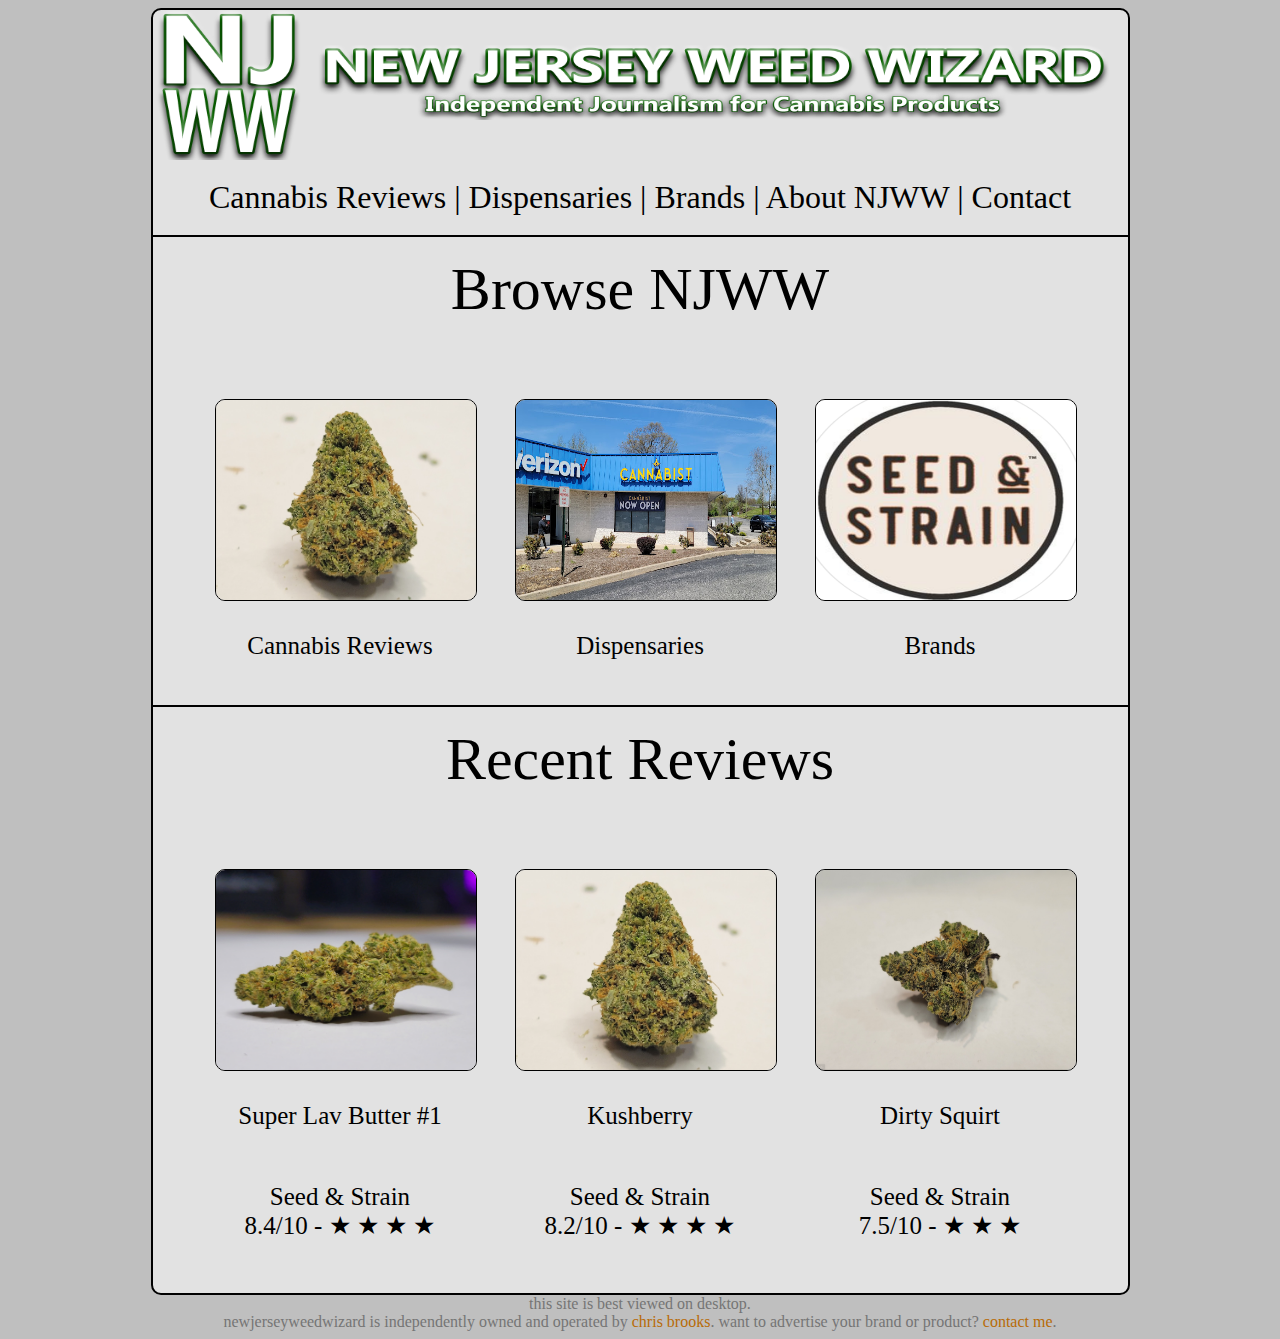
<file: index.html>
<!DOCTYPE html>
<html lang="en">
<head>

<!-- Google tag (gtag.js) -->
<script async src="https://www.googletagmanager.com/gtag/js?id=G-LLCH6QVLKB"></script>
<script>
  window.dataLayer = window.dataLayer || [];
  function gtag(){dataLayer.push(arguments);}
  gtag('js', new Date());

  gtag('config', 'G-LLCH6QVLKB');
</script>

<script src="getdata.js"></script>
    
<link rel="stylesheet" href="css/indexstyle.css">
<link rel="icon" href="/imgs/njwwfav.png">
<link rel="shortcut icon" href="/imgs/njwwfav.png">
<meta charset="UTF-8">
    

<title>NJWW - New Jersey Cannabis Reviews</title>


</head> 

<body class="body">   
<div class="container">

<!--top bar / link nav to home-->

<a href="/">


<!--njww icon-->
<div class="headbox">

    <div class="iconbox">
        <img class="njwwicon" src="imgs/njwwicon.png"></img>
    </div>


<!--njww banner-->


    <div class="bannerbox">    
        <img class="njwwbanner" src="imgs/njwwbanner.png"></img>
    </div>


</div>
</a>

<!--hz navigation bar-->

<div class="hzbar">
    <div class="hztxt">
         <a href="/cannabis">Cannabis Reviews</a> |
         <a href="/dispensaries">Dispensaries</a> |
         <a href="/brands">Brands</a> |
         <a href="/about">About NJWW</a> |
         <a href="/contact">Contact</a>
    </div>
</div>

<br>

<!--contents-->

<div class="contentbox">
    
    <header style="font-size: 60px;">Browse NJWW</header>
    
        <div class="itembox">
    
            <div class="item">
            <a href="/cannabis">
            <img class="itemimg" src="imgs/kushberry.png">
            <p>Cannabis Reviews</p><br></a>
            </div>
        

        <div class="item">
            <a href="/dispensaries">
            <img class="itemimg" src="imgs/cannabistdeptford.jpg">
            <p>Dispensaries</p></a><br>
            </div>
    
        <div class="item">
            <a href="/brands">
            <img class="itemimg" src="imgs/seedandstrain.png">
            <p>Brands</p></a><br>
        </div>
    
    </div>

    <br><br><br>

    </div>

    <br>

    <!--content #2-->


    <div class="contentbox2">
        
        <header style="font-size: 60px;">Recent Reviews</header>
        
        
        <div class="itembox">

            <div class="item">
                <a href="/cannabis/superlavenderbutter1">
                <img class="itemimg" src="/imgs/superlavbutterIcon.png">
                <p>Super Lav Butter #1</p><br></a>
                <a href="./brands/seedandstrain">Seed & Strain</a><br>
                <span id="superlavbutter1Rating"></span>
                </div>


            <div class="item">
                <a href="/cannabis/kushberry">
                <img class="itemimg" src="/imgs/kushberry.png">
                <p>Kushberry</p><br></a>
                <a href="./brands/seedandstrain">Seed & Strain</a><br>
                <span id="kushberryRating"></span>
                </div>
        

            <div class="item">
                <a href="/cannabis/dirtysquirt">
                <img class="itemimg" src="/imgs/dirtysquirt.png">
                <p>Dirty Squirt</p><br></a>
                <a href="/brands/seedandstrain">Seed & Strain</a><br>
                <span id="dirtysquirtRating"></span>
                </div>



            </div>

        </div>

        <br>
</div>


    </body>




<footer class="footer">
    <div class="footertxt">
        this site is best viewed on desktop.<br>
        newjerseyweedwizard is independently owned and operated
        by <a href="http://twitter.com/njbrooksy" target="_blank">chris brooks</a>. 
        want to advertise your brand or product? <a href="./contact">contact me</a>. </div>
</footer>


</html>


<!--this is a test-->
</file>
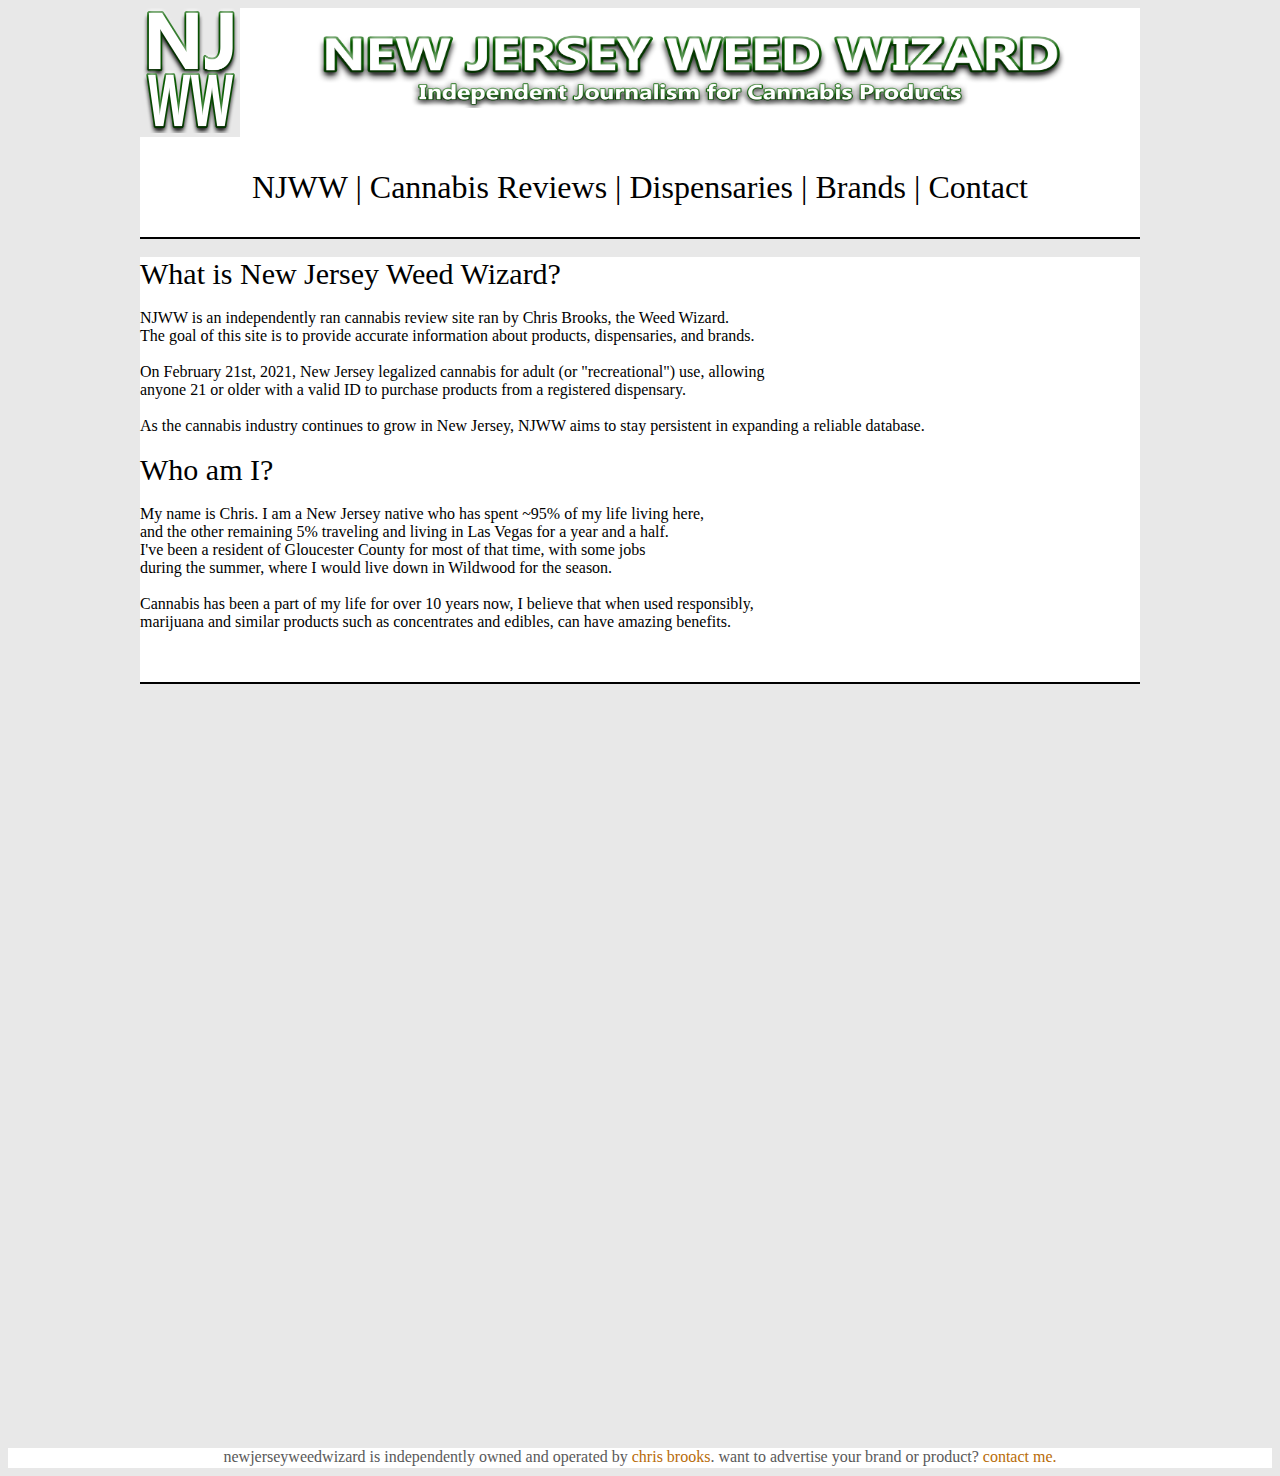
<file: about.html>
<!--typical stuff-->

<!DOCTYPE html>
<html lang="en">
<head>


    <!-- Google tag (gtag.js) -->
<script async src="https://www.googletagmanager.com/gtag/js?id=G-LLCH6QVLKB"></script>
<script>
  window.dataLayer = window.dataLayer || [];
  function gtag(){dataLayer.push(arguments);}
  gtag('js', new Date());

  gtag('config', 'G-LLCH6QVLKB');
</script>


    <link rel="stylesheet" href="/css/about.css">
    <link rel="icon" href="/imgs/njwwfav.png">
    <link rel="shortcut icon" href="/imgs/njwwfav.png">
    <meta charset="UTF-8">
    <title>NJWW - New Jersey Cannabis Reviews</title>


</head>

<body class="body"> 
<div class="container">



<!--top bar // banner img and welcome-->

<a href="/"><div class="welcomebar">
    <div class="iconimgbox">
        <img class="njwwicon" src="imgs/njwwicon.png"></img>
    </div>


    <div class="welcomebox">
    <div class="bannerbox"><img class="njwwbanner" src="imgs/njwwbanner.png"></div>
    </div>
</div>
</a>



<!--navigation-->

<div class="hzbar">
    <div class="hztxt">
         <a href="/">NJWW</a> |
         <a href="/cannabis">Cannabis Reviews</a> |
         <a href="/dispensaries">Dispensaries</a> |
         <a href="/brands">Brands</a> |
         <a href="/contact">Contact</a>
    </div>
</div>

<br>

<!--content-->

<div class="contentbox">

    <h style="font-size: 30px;">What is New Jersey Weed Wizard?</h><br>
    NJWW is an independently ran cannabis review site ran by Chris Brooks, the Weed Wizard.<br>
    The goal of this site is to provide accurate information about products, dispensaries, and brands.<br><br>


    On February 21st, 2021, New Jersey legalized cannabis for adult (or "recreational") use, allowing<br>
    anyone 21 or older with a valid ID to purchase products from a registered dispensary.<br><br>

    As the cannabis industry continues to grow in New Jersey,
    NJWW aims to stay persistent in expanding a reliable database. <br>
    <br>
    
    <h style="font-size: 30px;">Who am I?</h><br>
    My name is Chris. I am a New Jersey native who has spent ~95% of my life living here,<br>
    and the other remaining 5% traveling and living in Las Vegas for a year and a half.<br>
   
    I've been a resident of Gloucester County for most of that time, with some jobs<br> during the summer,
    where I would live down in Wildwood for the season. 
    <br>
    <br>
    Cannabis has been a part of my life for over 10 years now, I believe that when used responsibly,<br>
    marijuana and similar products such as concentrates and edibles, can have amazing benefits.<br>
    </div>
</div>
    <footer class="footer">
        <div class="footertxt">
            newjerseyweedwizard is independently owned and operated
            by <a href="http://twitter.com/njbrooksy" target="_blank">chris brooks</a>. 
            want to advertise your brand or product? <a href="/contact">contact me.</a> </div>
    </footer>
</file>
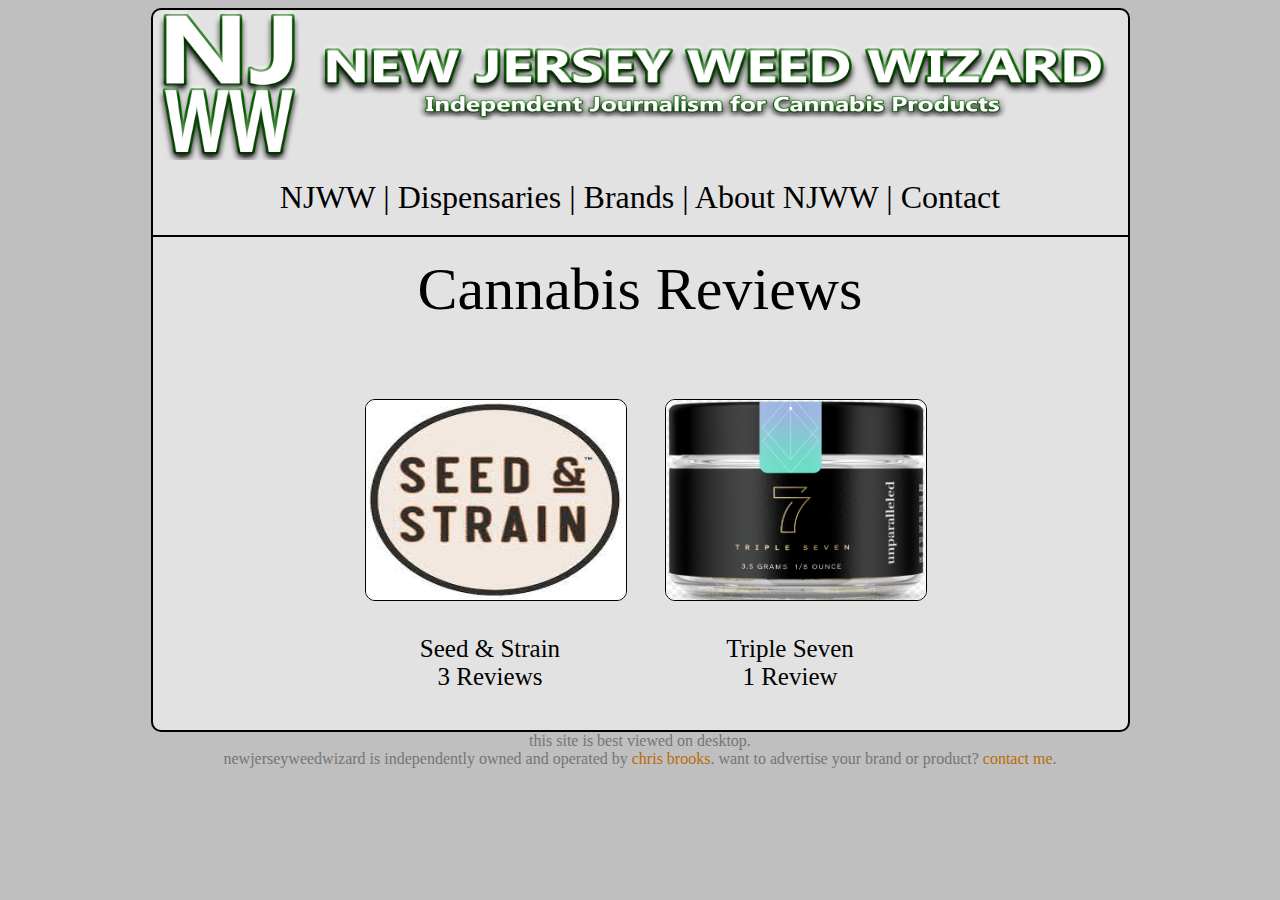
<file: brands.html>
<!DOCTYPE html>
<html lang="en">
<head>

<!-- Google tag (gtag.js) -->
<script async src="https://www.googletagmanager.com/gtag/js?id=G-LLCH6QVLKB"></script>
<script>
  window.dataLayer = window.dataLayer || [];
  function gtag(){dataLayer.push(arguments);}
  gtag('js', new Date());

  gtag('config', 'G-LLCH6QVLKB');
</script>

<script src="getdata.js"></script>
    
<link rel="stylesheet" href="css/brandstyle.css">
<link rel="icon" href="/imgs/njwwfav.png">
<link rel="shortcut icon" href="/imgs/njwwfav.png">
<meta charset="UTF-8">
    

<title>NJWW - New Jersey Cannabis Reviews</title>


</head>

<body class="body">   
<div class="container">

<!--top bar / link nav to home-->

<a href="/">


<!--njww icon-->
<div class="headbox">

    <div class="iconbox">
        <img class="njwwicon" src="imgs/njwwicon.png"></img>
    </div>


<!--njww banner-->


    <div class="bannerbox">    
        <img class="njwwbanner" src="imgs/njwwbanner.png"></img>
    </div>


</div>
</a>

<!--hz navigation bar-->

<div class="hzbar">
    <div class="hztxt">
         <a href="/">NJWW</a> |
         <a href="/dispensaries">Dispensaries</a> |
         <a href="/brands">Brands</a> |
         <a href="/about">About NJWW</a> |
         <a href="/contact">Contact</a>
    </div>
</div>

<br>

<!--content-->

<div class="contentbox">
    
    <header style="font-size: 60px;">Cannabis Reviews</header>
    
    <div class="itembox">


        <div class="item">
            <a href="/brands/seedandstrain">
            <img class="itemimg" src="/imgs/seedandstrain.jpg"><br><br>
            Seed & Strain<br></a>
            3 Reviews
        </div>
    

        <div class="item">
            <a href="brands/tripleseven">
            <img class="itemimg" src="/imgs/tripleseven.png"><br><br>
            Triple Seven<br></a>
            1 Review
        </div>

    </div>
</div>
</div>

    </body>




<footer class="footer">
    <div class="footertxt">
        this site is best viewed on desktop.<br>
        newjerseyweedwizard is independently owned and operated
        by <a href="http://twitter.com/njbrooksy" target="_blank">chris brooks</a>. 
        want to advertise your brand or product? <a href="/contact">contact me</a>. </div>
</footer>


</html>
</file>
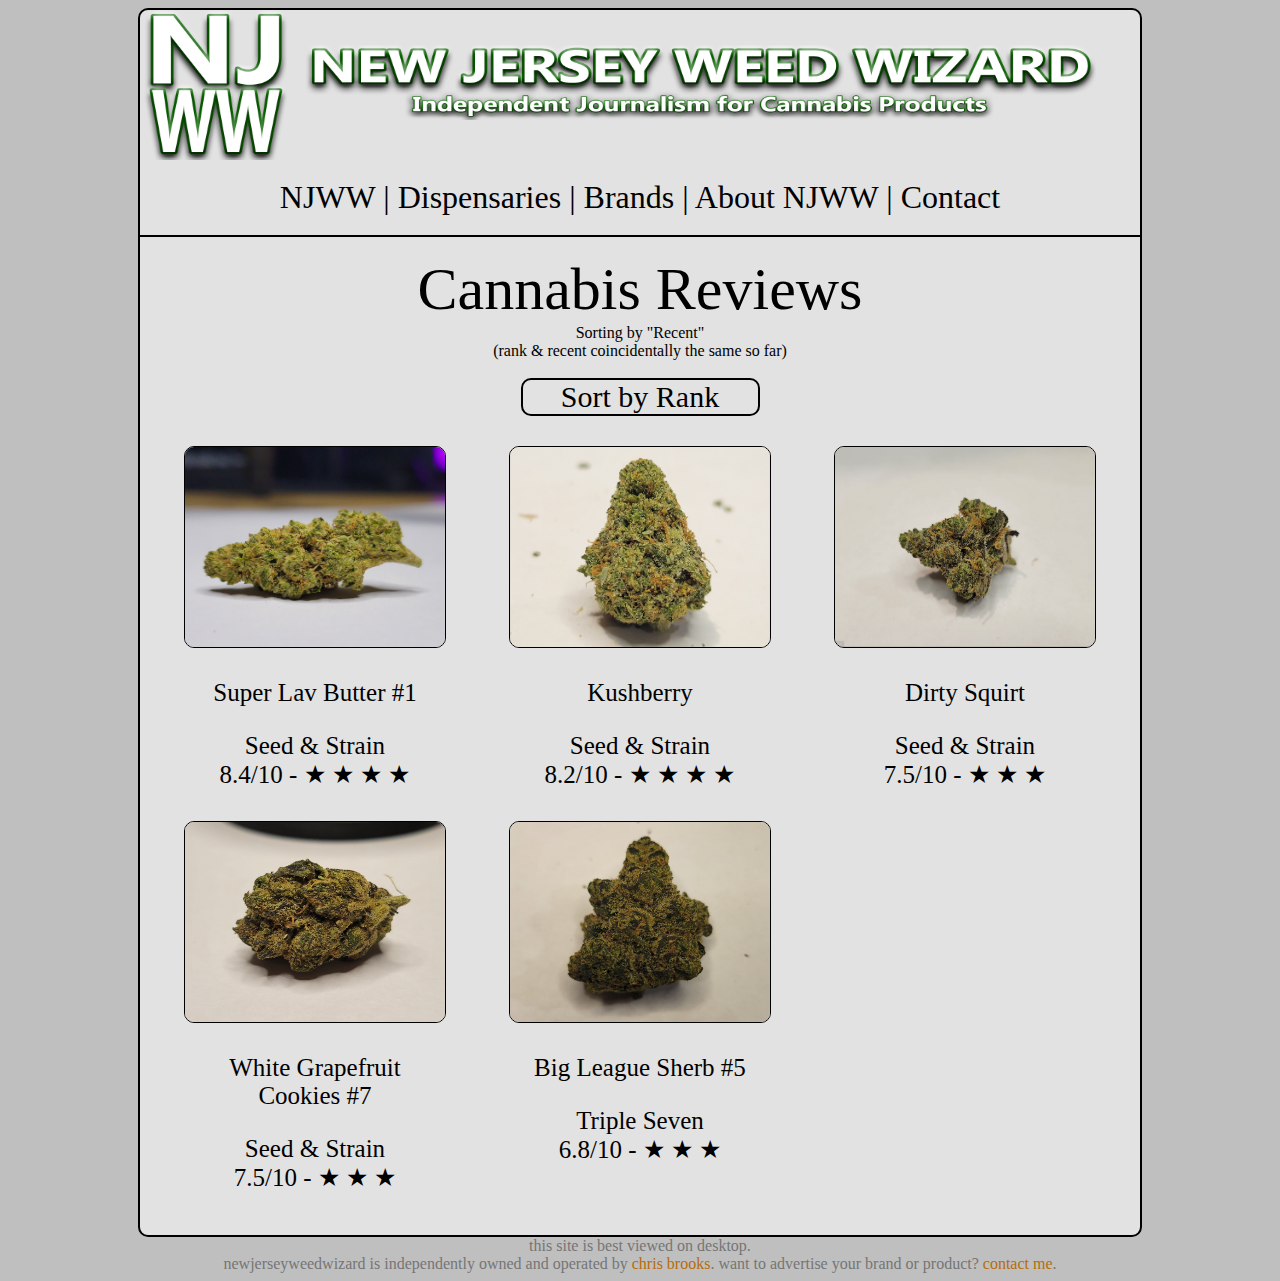
<file: cannabis.html>
<!DOCTYPE html>
<html lang="en">
<head>

<!-- Google tag (gtag.js) -->
<script async src="https://www.googletagmanager.com/gtag/js?id=G-LLCH6QVLKB"></script>
<script>
  window.dataLayer = window.dataLayer || [];
  function gtag(){dataLayer.push(arguments);}
  gtag('js', new Date());

  gtag('config', 'G-LLCH6QVLKB');
</script>

<script src="getdata.js"></script>
    
<link rel="stylesheet" href="css/cannastyle.css">
<link rel="icon" href="/imgs/njwwfav.png">
<link rel="shortcut icon" href="/imgs/njwwfav.png">
<meta charset="UTF-8">
    

<title>NJWW - New Jersey Cannabis Reviews</title>


</head>

<body class="body">   
<div class="container">

<!--top bar / link nav to home-->

<a href="/">


<!--njww icon-->
<div class="headbox">

    <div class="iconbox">
        <img class="njwwicon" src="imgs/njwwicon.png"></img>
    </div>


<!--njww banner-->


    <div class="bannerbox">    
        <img class="njwwbanner" src="imgs/njwwbanner.png"></img>
    </div>


</div>
</a>

<!--hz navigation bar-->

<div class="hzbar">
    <div class="hztxt">
         <a href="/">NJWW</a> |
         <a href="/dispensaries">Dispensaries</a> |
         <a href="/brands">Brands</a> |
         <a href="/about">About NJWW</a> |
         <a href="/contact">Contact</a>
    </div>
</div>

<br>

<!--content-->

<div class="contentbox">
    
    <header style="font-size: 60px;">Cannabis Reviews</header>
    Sorting by "Recent"
    <br>(rank & recent coincidentally the same so far)<br>
    <br>
    
    
    <div class="sortbox">
        <a href="/toprated"><div class="sortrank">Sort by Rank</div>
        </a>
    </div>
    
    <div class="itembox">


        <div class="item">
            <a href="/cannabis/superlavenderbutter1">
            <img class="itemimg" src="/imgs/superlavbutterIcon.png">
            <p>Super Lav Butter #1</p></a>
            <a href="/brands/seedandstrain">Seed & Strain</a><br>
            <span id="superlavbutter1Rating"></span>
            </div>


        <div class="item">
            <a href="/cannabis/kushberry">
            <img class="itemimg" src="/imgs/kushberry.png">
            <p>Kushberry</p></a>
            <a href="/brands/seedandstrain">Seed & Strain</a><br>
            <span id="kushberryRating"></span>
            </div>
    

        <div class="item">
            <a href="/cannabis/dirtysquirt">
            <img class="itemimg" src="/imgs/dirtysquirt.png">
            <p>Dirty Squirt</p></a>
            <a href="/brands/seedandstrain">Seed & Strain</a><br>
            <span id="dirtysquirtRating"></span>
            </div>


            <div class="item">
                <a href="/cannabis/whitegrapefruitcookies7">
                <img class="itemimg" src="/imgs/whitegrapefruitcookiesIcon.png">
                <p>White Grapefruit<br> Cookies #7</p></a>
                <a href="/brands/seedandstrain">Seed & Strain</a><br>
                <span id="whitegrapefruitcookies7Rating"></span>
                </div>


            

        <div class="item">
            <a href="/cannabis/bigleaguesherb5">
            <img class="itemimg" src="/imgs/bigsherb.png">
            <p>Big League Sherb #5</p></a>
            <a href="/brands/tripleseven">Triple Seven</a><br>
            <span id="bls5Rating"></span>
            </div>
       
    
    
    
        </div>
</div>
</div>

    </body>




<footer class="footer">
    <div class="footertxt">
        this site is best viewed on desktop.<br>
        newjerseyweedwizard is independently owned and operated
        by <a href="http://twitter.com/njbrooksy" target="_blank">chris brooks</a>. 
        want to advertise your brand or product? <a href="/contact">contact me</a>. </div>
</footer>


</html>
</file>
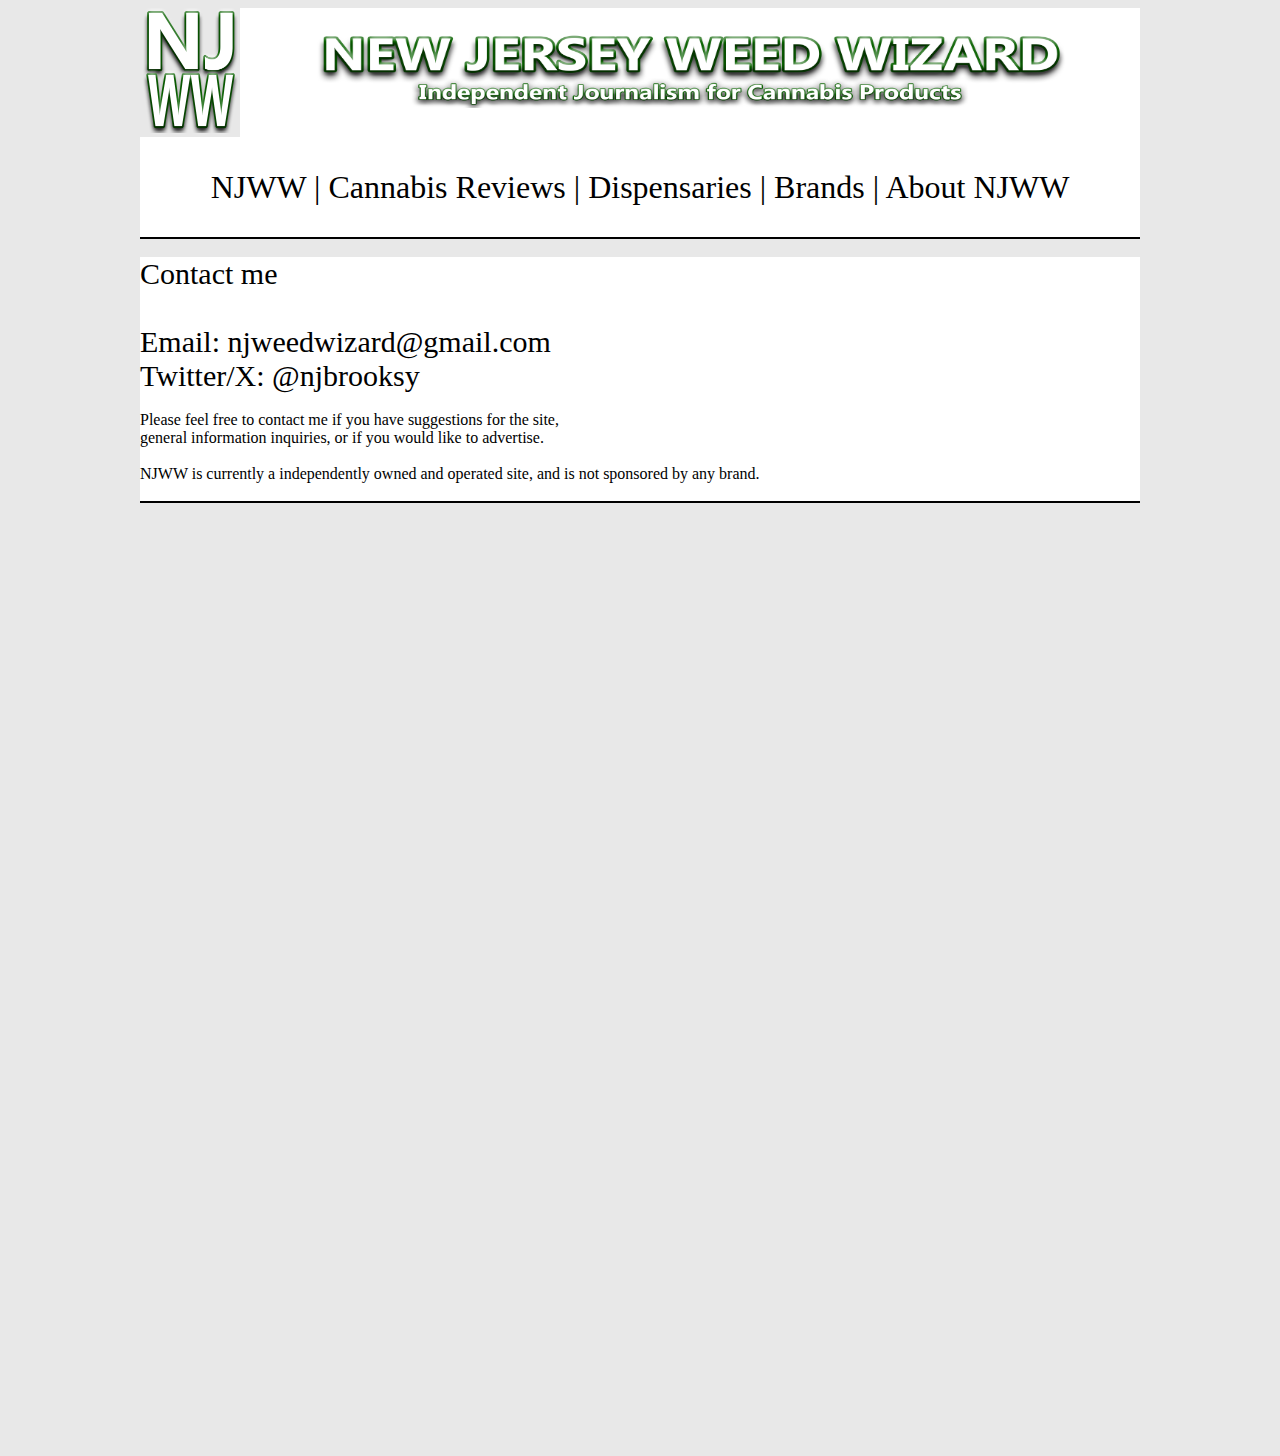
<file: contact.html>
<!--typical stuff-->

<!DOCTYPE html>
<html lang="en">
<head>



    <!-- Google tag (gtag.js) -->
<script async src="https://www.googletagmanager.com/gtag/js?id=G-LLCH6QVLKB"></script>
<script>
  window.dataLayer = window.dataLayer || [];
  function gtag(){dataLayer.push(arguments);}
  gtag('js', new Date());

  gtag('config', 'G-LLCH6QVLKB');
</script>


    <link rel="stylesheet" href="/css/contact.css">
    <link rel="icon" href="/imgs/njwwfav.png">
    <link rel="shortcut icon" href="/imgs/njwwfav.png">
    <meta charset="UTF-8">
    <title>NJWW - New Jersey Cannabis Reviews</title>


</head>

<body class="body"> 
<div class="container">



<!--top bar // banner img and welcome-->

<a href="/"><div class="welcomebar">
    <div class="iconimgbox">
        <img class="njwwicon" src="imgs/njwwicon.png"></img>
    </div>


    <div class="welcomebox">
    <div class="bannerbox"><img class="njwwbanner" src="imgs/njwwbanner.png"></div>
    </div>
</div>
</a>



<!--navigation-->

<div class="hzbar">
    <div class="hztxt">
         <a href="/index">NJWW</a> |
         <a href="/cannabis">Cannabis Reviews</a> |
         <a href="/dispensaries">Dispensaries</a> |
         <a href="/brands">Brands</a> |
         <a href="/about">About NJWW</a>
    </div>
</div>

<br>

<!--content-->

<div class="contentbox">

    <h style="font-size: 30px;">Contact me<br><br>
    Email: njweedwizard@gmail.com<br>
    Twitter/X: <a href="http://twitter.com/njbrooksy" target="_blank">@njbrooksy</a></h>
    
        <br>



    Please feel free to contact me if you have suggestions for the site,<br>
    general information inquiries, or if you would like to advertise. <br>
    <br>
    NJWW is currently a independently owned and operated site,
    and is not sponsored by any brand.<br> <br>
</file>
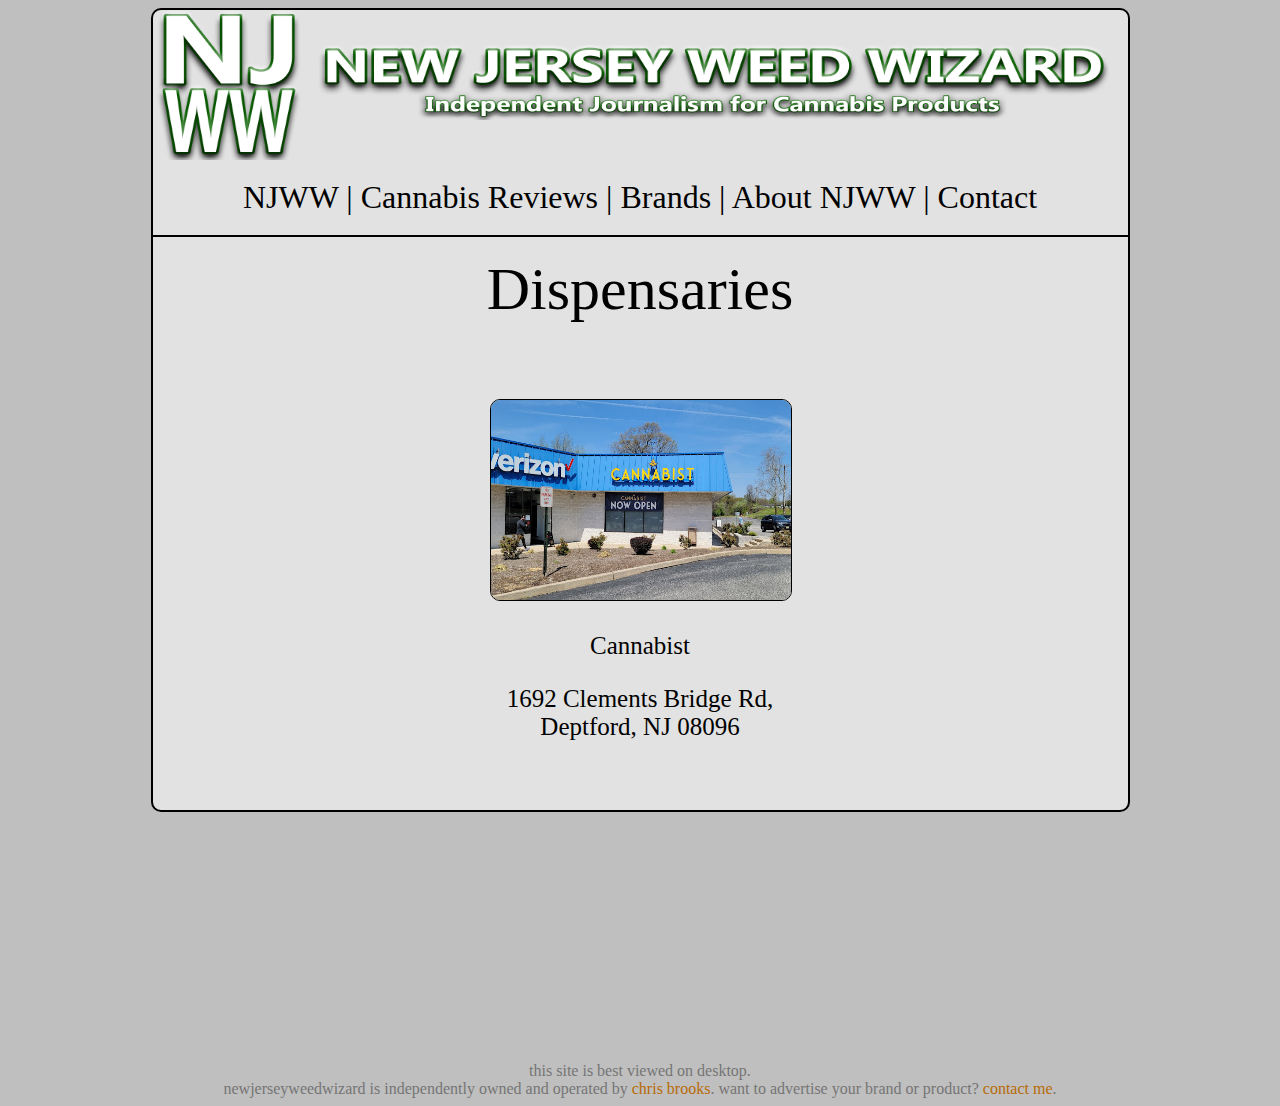
<file: dispensaries.html>
<!DOCTYPE html>
<html lang="en">
<head>

<!-- Google tag (gtag.js) -->
<script async src="https://www.googletagmanager.com/gtag/js?id=G-LLCH6QVLKB"></script>
<script>
  window.dataLayer = window.dataLayer || [];
  function gtag(){dataLayer.push(arguments);}
  gtag('js', new Date());

  gtag('config', 'G-LLCH6QVLKB');
</script>

<script src="getdata.js"></script>
    
<link rel="stylesheet" href="css/diststyle.css">
<link rel="icon" href="/imgs/njwwfav.png">
<link rel="shortcut icon" href="/imgs/njwwfav.png">
<meta charset="UTF-8">
    

<title>NJWW - New Jersey Cannabis Reviews</title>


</head>

<body class="body">   
<div class="container">

<!--top bar / link nav to home-->

<a href="/">


<!--njww icon-->
<div class="headbox">

    <div class="iconbox">
        <img class="njwwicon" src="imgs/njwwicon.png"></img>
    </div>


<!--njww banner-->


    <div class="bannerbox">    
        <img class="njwwbanner" src="imgs/njwwbanner.png"></img>
    </div>


</div>
</a>

<!--hz navigation bar-->

<div class="hzbar">
    <div class="hztxt">
         <a href="/">NJWW</a> |
         <a href="/cannabis">Cannabis Reviews</a> |
         <a href="/brands">Brands</a> |
         <a href="/about">About NJWW</a> |
         <a href="/contact">Contact</a>
    </div>
</div>

<br>

<!--content-->

<div class="contentbox">
    
    <header style="font-size: 60px;">Dispensaries</header>
    
    <div class="itembox">

        <div class="item">
            <a href="/dispensaries/cannabistdeptford">
            <img class="itemimg" src="/imgs/cannabistdeptford.jpg">
            <p>Cannabist</p></a>
            <a href="https://www.google.com/maps/place/Cannabist+Deptford+Dispensary/@39.8338923,-75.1020281,15z/data=!4m6!3m5!1s0x89c6cf854044f669:0x77bd87e78b96b134!8m2!3d39.8338923!4d-75.1020281!16s%2Fg%2F11q83j6n3t?entry=ttu" target="_blank">1692 Clements Bridge Rd, Deptford, NJ 08096</a>
            </div>


    </div>
    </div>

</div>


    </body>


<footer class="footer">
    <div class="footertxt">
        this site is best viewed on desktop.<br>
        newjerseyweedwizard is independently owned and operated
        by <a href="http://twitter.com/njbrooksy" target="_blank">chris brooks</a>. 
        want to advertise your brand or product? <a href="/contact">contact me</a>. </div>
</footer>


</html>
</file>
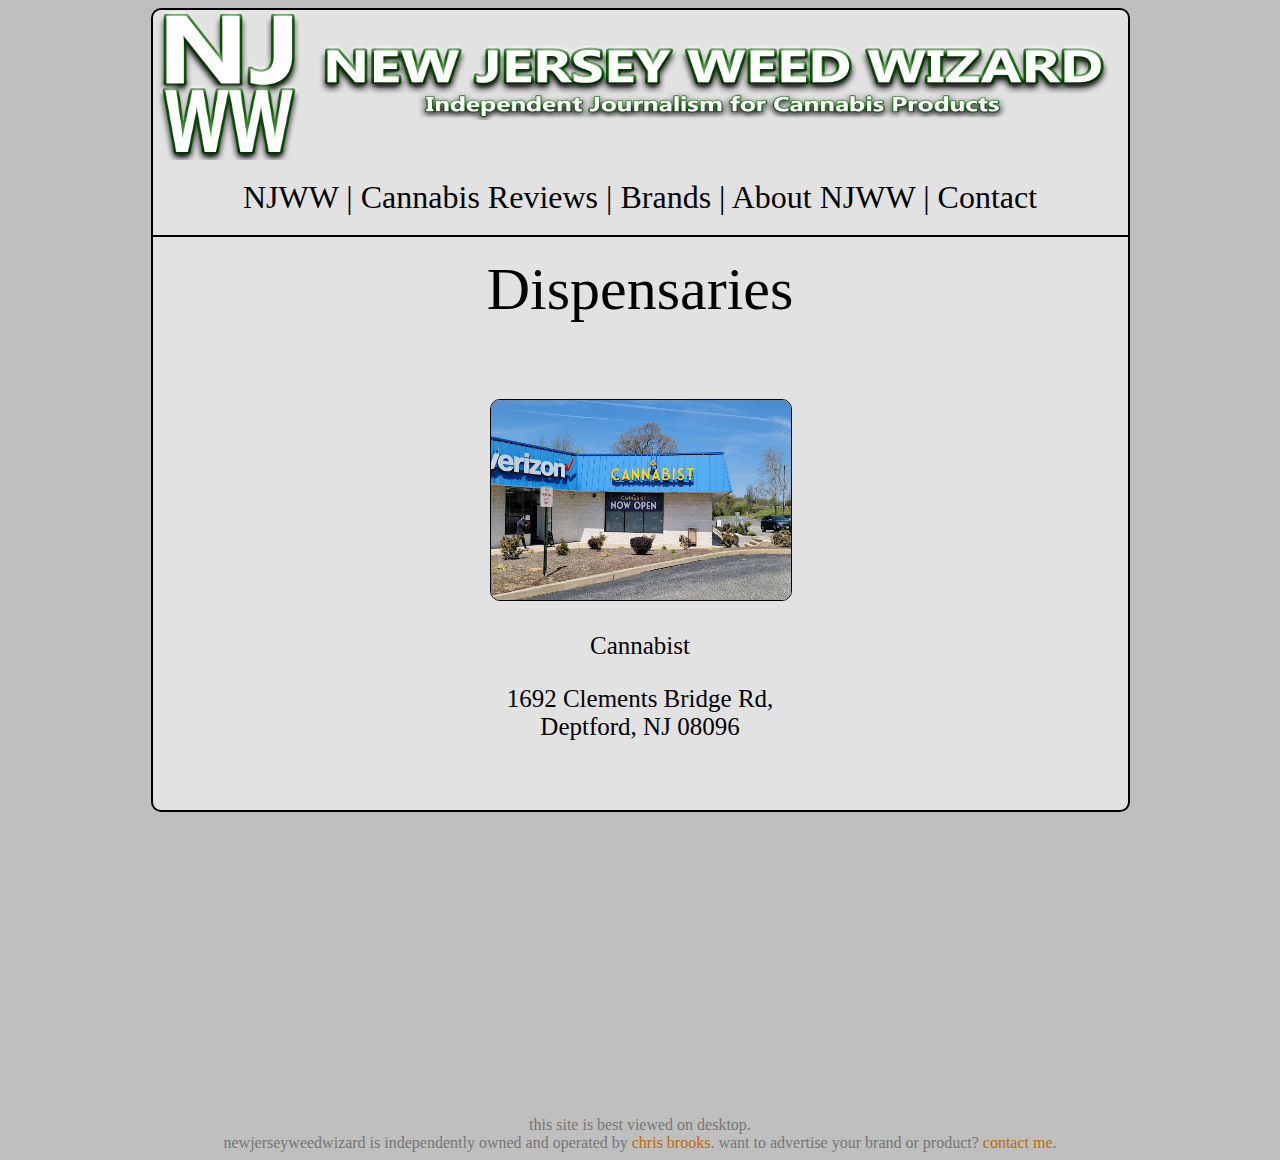
<file: dispensary.html>
<!DOCTYPE html>
<html lang="en">
<head>

<!-- Google tag (gtag.js) -->
<script async src="https://www.googletagmanager.com/gtag/js?id=G-LLCH6QVLKB"></script>
<script>
  window.dataLayer = window.dataLayer || [];
  function gtag(){dataLayer.push(arguments);}
  gtag('js', new Date());

  gtag('config', 'G-LLCH6QVLKB');
</script>

<script src="getdata.js"></script>
    
<link rel="stylesheet" href="css/diststyle.css">
<meta charset="UTF-8">
    

<title>NJWW - New Jersey Cannabis Reviews</title>


</head>

<body class="body">   
<div class="container">

<!--top bar / link nav to home-->

<a href="./">


<!--njww icon-->
<div class="headbox">

    <div class="iconbox">
        <img class="njwwicon" src="imgs/njwwicon.png"></img>
    </div>


<!--njww banner-->


    <div class="bannerbox">    
        <img class="njwwbanner" src="imgs/njwwbanner.png"></img>
    </div>


</div>
</a>

<!--hz navigation bar-->

<div class="hzbar">
    <div class="hztxt">
         <a href="./">NJWW</a> |
         <a href="./cannabis">Cannabis Reviews</a> |
         <a href="./brands">Brands</a> |
         <a href="./about">About NJWW</a> |
         <a href="./contact">Contact</a>
    </div>
</div>

<br>

<!--content-->

<div class="contentbox">
    
    <header style="font-size: 60px;">Dispensaries</header>
    
    <div class="itembox">

        <div class="item">
            <a href="./dispensaries/cannabistdeptford">
            <img class="itemimg" src="/imgs/cannabistdeptford.jpg">
            <p>Cannabist</p></a>
            <a href="https://www.google.com/maps/place/Cannabist+Deptford+Dispensary/@39.8338923,-75.1020281,15z/data=!4m6!3m5!1s0x89c6cf854044f669:0x77bd87e78b96b134!8m2!3d39.8338923!4d-75.1020281!16s%2Fg%2F11q83j6n3t?entry=ttu" target="_blank">1692 Clements Bridge Rd, Deptford, NJ 08096</a>
            </div>

    <br><br><br>

    </div>
    </div>

    <br>



        <br>
</div>


    </body>

<br>
<br>
<br>


<footer class="footer">
    <div class="footertxt">
        this site is best viewed on desktop.<br>
        newjerseyweedwizard is independently owned and operated
        by <a href="http://twitter.com/njbrooksy" target="_blank">chris brooks</a>. 
        want to advertise your brand or product? <a href="./contact">contact me</a>. </div>
</footer>


</html>
</file>
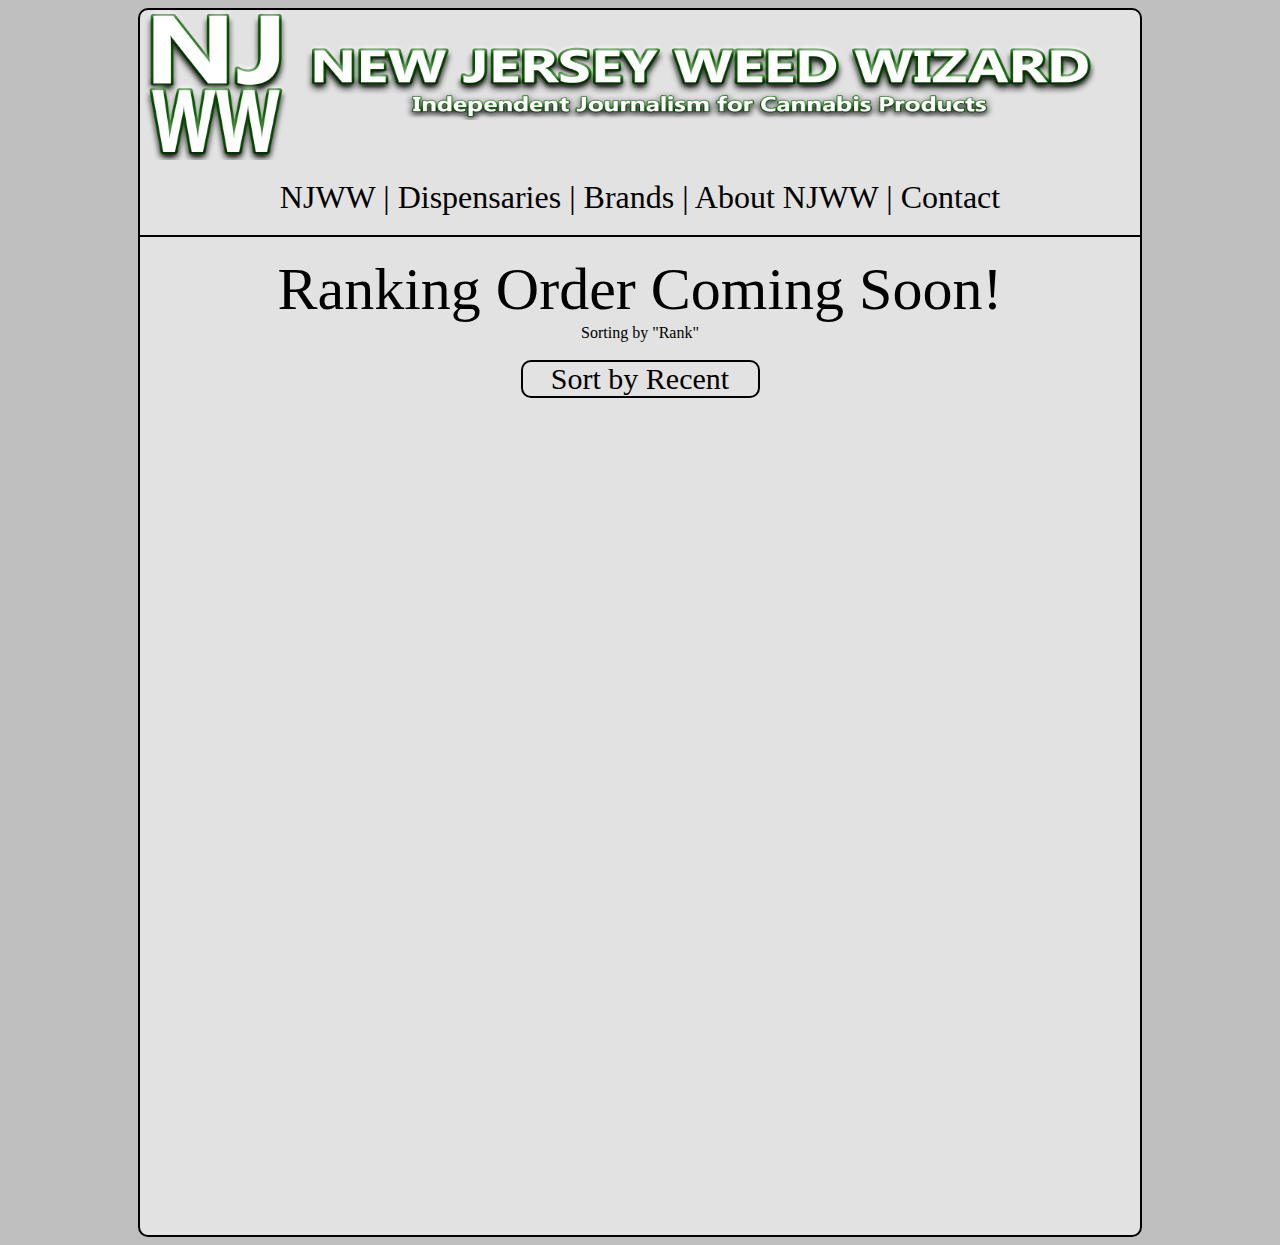
<file: toprated.html>
<!DOCTYPE html>
<html lang="en">
<head>

<!-- Google tag (gtag.js) -->
<script async src="https://www.googletagmanager.com/gtag/js?id=G-LLCH6QVLKB"></script>
<script>
  window.dataLayer = window.dataLayer || [];
  function gtag(){dataLayer.push(arguments);}
  gtag('js', new Date());

  gtag('config', 'G-LLCH6QVLKB');
</script>

<script src="getdata.js"></script>
    
<link rel="stylesheet" href="css/cannastyle.css">
<link rel="icon" href="/imgs/njwwfav.png">
<link rel="shortcut icon" href="/imgs/njwwfav.png">
<meta charset="UTF-8">
    

<title>NJWW - New Jersey Cannabis Reviews</title>


</head>

<body class="body">   
<div class="container">

<!--top bar / link nav to home-->

<a href="/">


<!--njww icon-->
<div class="headbox">

    <div class="iconbox">
        <img class="njwwicon" src="imgs/njwwicon.png"></img>
    </div>


<!--njww banner-->


    <div class="bannerbox">    
        <img class="njwwbanner" src="imgs/njwwbanner.png"></img>
    </div>


</div>
</a>

<!--hz navigation bar-->

<div class="hzbar">
    <div class="hztxt">
         <a href="/">NJWW</a> |
         <a href="/dispensaries">Dispensaries</a> |
         <a href="/brands">Brands</a> |
         <a href="/about">About NJWW</a> |
         <a href="/contact">Contact</a>
    </div>
</div>

<br>

<!--content-->

<div class="contentbox">
    
    <header style="font-size: 60px;">Ranking Order Coming Soon!</header>
    Sorting by "Rank"<br>
    <br>
    
    
    <a href="/cannabis"><div class="sortbox">
        <div class="sortrank">Sort by Recent</div></a>
     
    </div>
    
    <!-- <div class="itembox">


        <div class="item">
            <a href="/cannabis/superlavenderbutter1">
            <img class="itemimg" src="/imgs/superlavbutterIcon.png">
            <p>Super Lav Butter #1</p></a>
            <a href="/brands/seedandstrain">Seed & Strain</a><br>
            <span id="superlavbutter1Rating"></span>
            </div>


        <div class="item">
            <a href="/cannabis/whitegrapefruitcookies7">
            <img class="itemimg" src="/imgs/whitegrapefruitcookiesIcon.png">
            <p>White Grapefruit Cookies #7</p></a>
            <a href="/brands/seedandstrain">Seed & Strain</a><br>
            <span id="whitegrapefruitcookies7Rating"></span>
            </div>


         <div class="item">
            <a href="/cannabis/kushberry">
            <img class="itemimg" src="/imgs/kushberry.png">
            <p>Kushberry</p></a>
            <a href="/brands/seedandstrain">Seed & Strain</a><br>
            <span id="kushberryRating"></span>
            </div>
    

        <div class="item">
            <a href="/cannabis/dirtysquirt">
            <img class="itemimg" src="/imgs/dirtysquirt.png">
            <p>Dirty Squirt</p></a>
            <a href="/brands/seedandstrain">Seed & Strain</a><br>
            <span id="dirtysquirtRating"></span>
            </div>


        <div class="item">
            <a href="/cannabis/bigleaguesherb5">
            <img class="itemimg" src="/imgs/bigsherb.png">
            <p>Big League Sherb #5</p></a>
            <a href="/brands/tripleseven">Triple Seven</a><br>
            <span id="bls5Rating"></span>
            </div>
       
    
    
    
        </div>
</div>
</div>

    </body>




<footer class="footer">
    <div class="footertxt">
        this site is best viewed on desktop.<br>
        newjerseyweedwizard is independently owned and operated
        by <a href="http://twitter.com/njbrooksy" target="_blank">chris brooks</a>. 
        want to advertise your brand or product? <a href="/contact">contact me</a>. </div>
</footer>


</html>
</file>
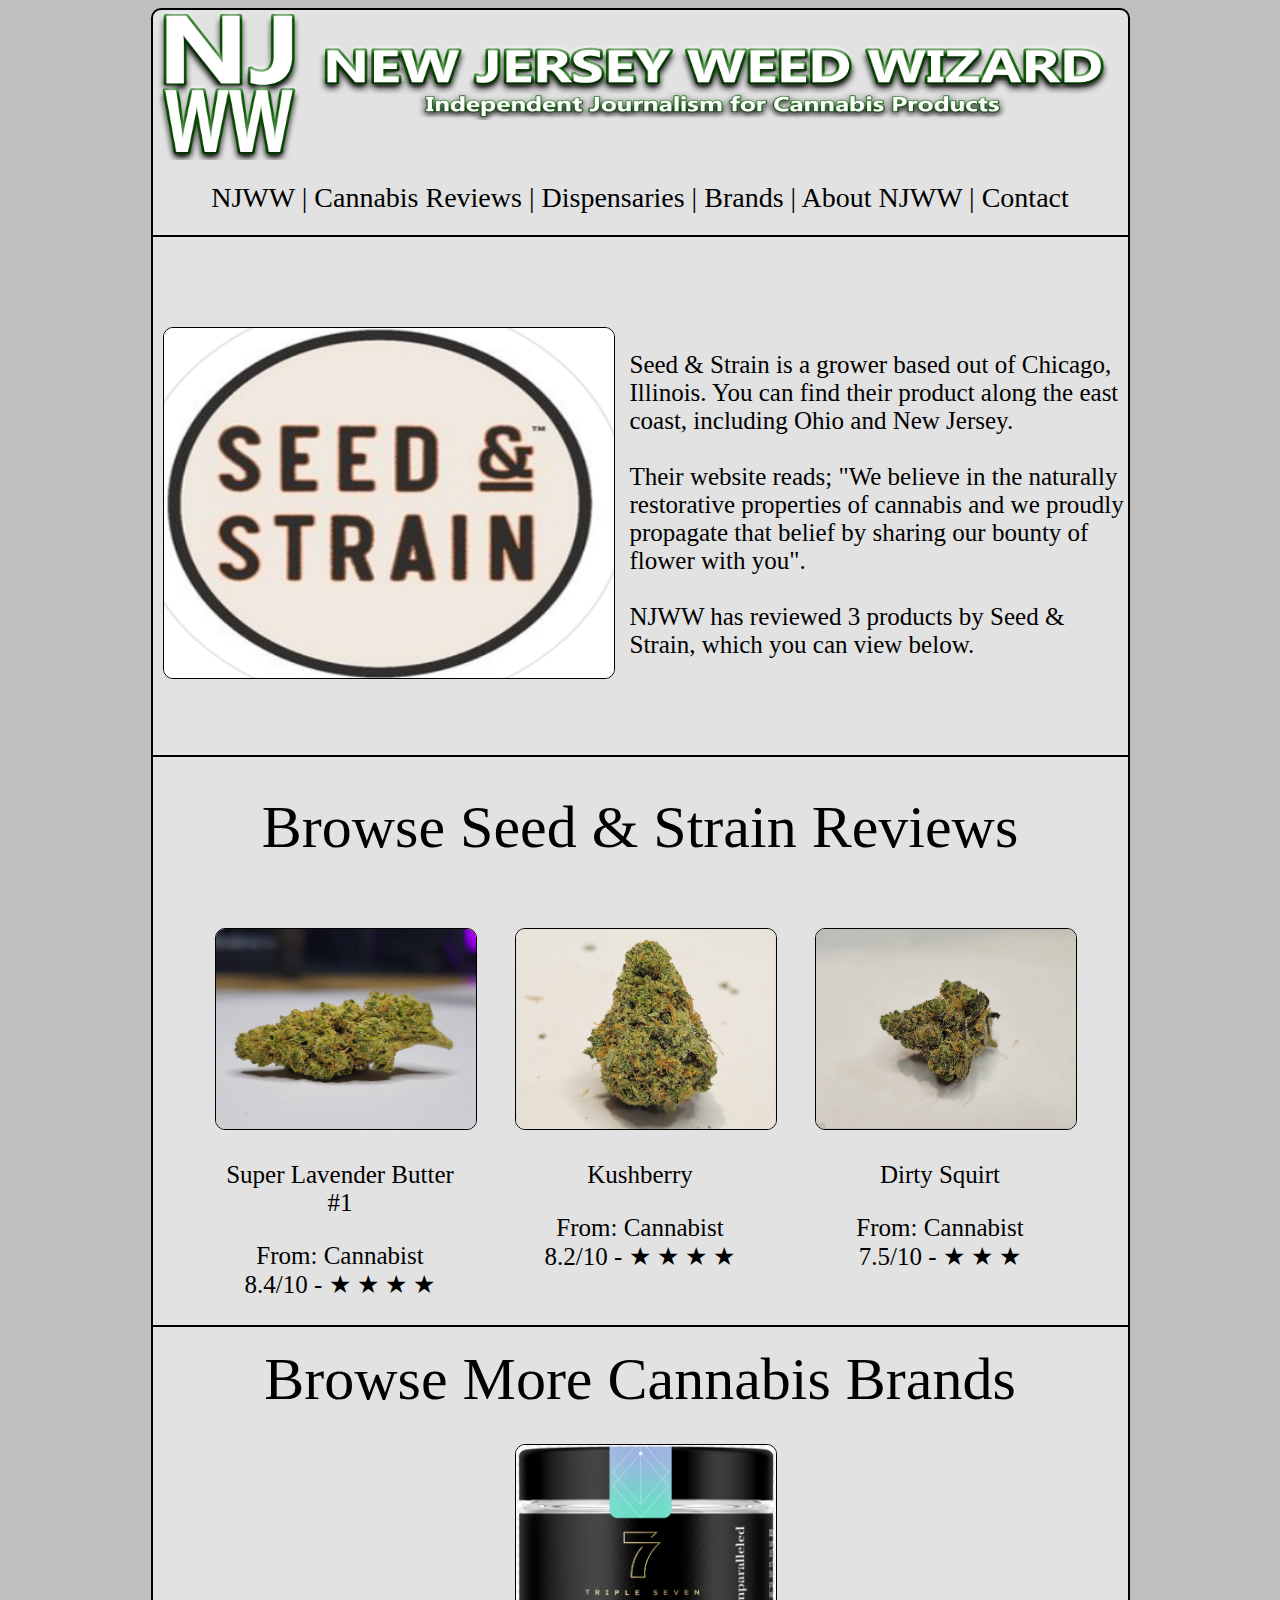
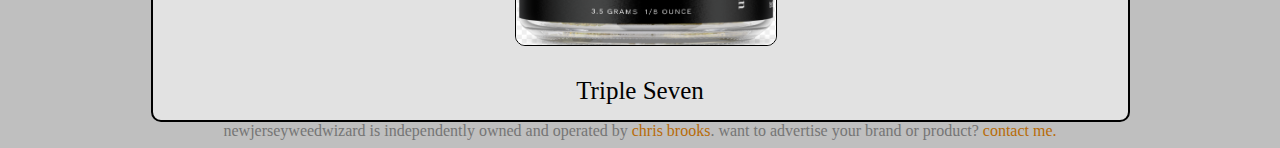
<file: brands/seedandstrain.html>
<!--typical stuff-->

<!DOCTYPE html>
<html lang="en">
<head>

    <!-- Google tag (gtag.js) -->
<script async src="https://www.googletagmanager.com/gtag/js?id=G-LLCH6QVLKB"></script>
<script>
  window.dataLayer = window.dataLayer || [];
  function gtag(){dataLayer.push(arguments);}
  gtag('js', new Date());

  gtag('config', 'G-LLCH6QVLKB');
</script>

<script src="/getdata.js"></script>


    <link rel="stylesheet" href="/css/brandstyle2.css">
    <link rel="icon" href="/imgs/njwwfav.png">
    <link rel="shortcut icon" href="/imgs/njwwfav.png">
    <meta charset="UTF-8">
    <title>NJWW - New Jersey Cannabis Reviews</title>


</head>

<body class="body"> 
<div class="container">
<!--top bar // banner img and welcome-->

<a href="/"><div class="headbox">
    <div class="iconbox">
        <img class="njwwicon" src="/imgs/njwwicon.png"></img>
    </div>


    <div class="bannerbox">
    <div class="bannerbox"><img class="njwwbanner" src="/imgs/njwwbanner.png"></div>
    </div>
</div>
</a>
<!--navigation-->

<div class="hzbar">
    <div class="hztxt">
         <a href="/">NJWW</a> |
         <a href="/cannabis">Cannabis Reviews</a> |
         <a href="/dispensaries">Dispensaries</a> |
         <a href="/brands">Brands</a> |
         <a href="/about">About NJWW</a> |
         <a href="/contact">Contact</a>
    </div>
</div>

<br>

<!--content-->

<div class="contentbox">
    
    
    <div class="brandbox">
        <img class="brandimg" src="/imgs/seedandstrain.png"></div>
    <div class="brandinfo">
        Seed & Strain is a grower based out of Chicago, Illinois. 
        You can find their product along the east coast, 
        including Ohio and New Jersey.
        <br>
        <br>
        Their <a href="https://seedandstraincannabis.com/" target="_blank">website</a> reads;
        "We believe in the naturally restorative properties of cannabis and we proudly 
        propagate that belief by sharing our bounty of flower with you".
        <br>
        <br>
          
           NJWW has reviewed 3 products by Seed & Strain, which you can view below.
            
    </div>
</div>

<br>

<div class="contentbox2"><br>
    <header style="font-size: 60px;">Browse Seed & Strain Reviews</header>
    <br><br>

    <div class="itembox">

        <div class="item">
            <a href="/cannabis/superlavenderbutter1">
            <img class="itemimg" src="/imgs/superlavbutterIcon.png">
            <p>Super Lavender Butter #1</p></a>
            From: <a href="/dispensaries/cannabistdeptford">Cannabist</a></a><br>
            <span id="superlavbutter1Rating"><br><br>
            </div>
    
        
        
        <div class="item">
            <a href="/cannabis/kushberry">
            <img class="itemimg" src="/imgs/kushberry.png">
            <p>Kushberry</p></a>
            From: <a href="/dispensaries/cannabistdeptford">Cannabist</a></a><br>
            <span id="kushberryRating"><br><br>
            </div>


            <div class="item">
            <a href="/cannabis/dirtysquirt">
            <img class="itemimg" src="/imgs/dirtysquirt.png">
            <p>Dirty Squirt</p></a>
            From: <a href="/dispensaries/cannabistdeptford">Cannabist</a></a><br>
            <span id="dirtysquirtRating"><br><br>
            </div>

    </div>
</div>


<div class="contentbox3">
    <br>
    <header style="font-size: 60px;">Browse More Cannabis Brands</header>
    
    
    <div class="itembox">
    
        <div class="item">
        <a href="/brands/tripleseven">
        <img class="itemimg" src="/imgs/tripleseven.png">
        <p>Triple Seven</p><br></a>
        </div>


    </div>
</div>


<br>
</div>


<footer class="footer">
    <div class="footertxt">
        newjerseyweedwizard is independently owned and operated
        by <a href="http://twitter.com/njbrooksy" target="_blank">chris brooks</a>. 
        want to advertise your brand or product? <a href="/contact">contact me.</a> </div>
</footer>
</file>
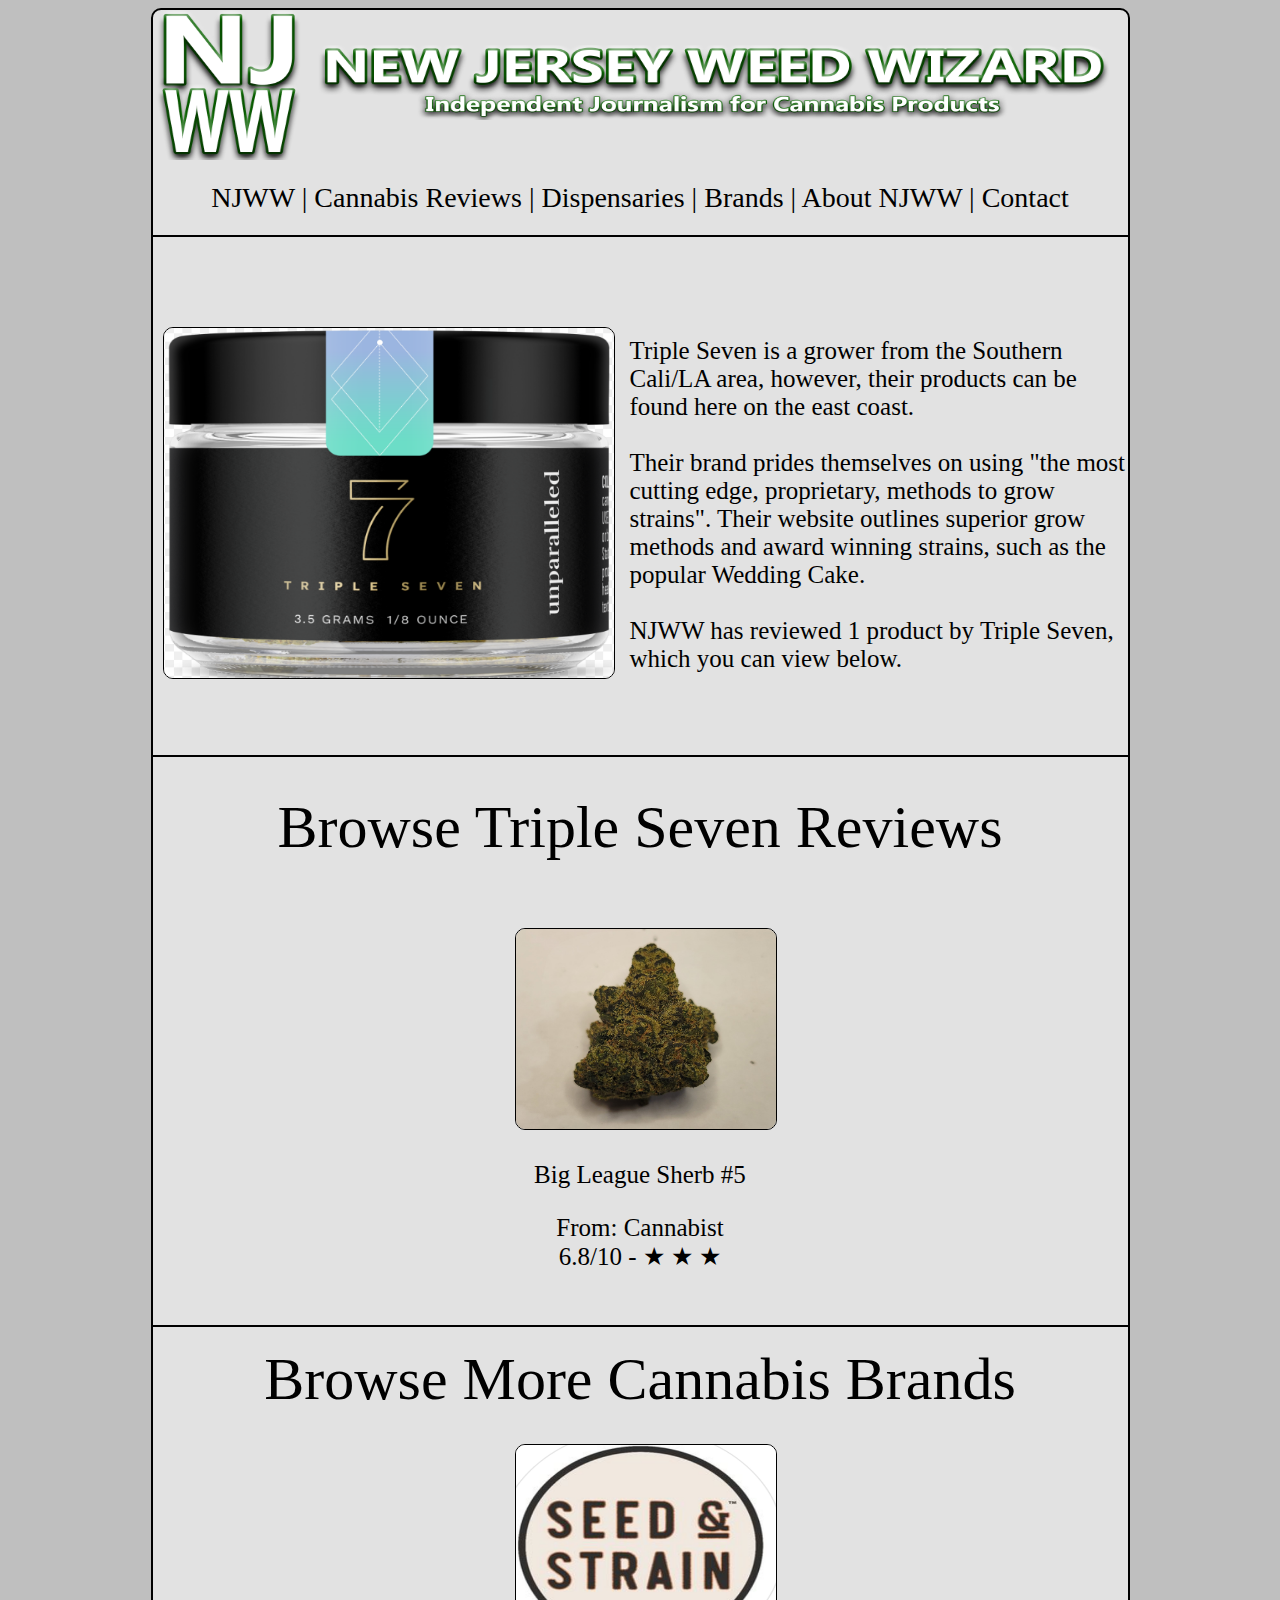
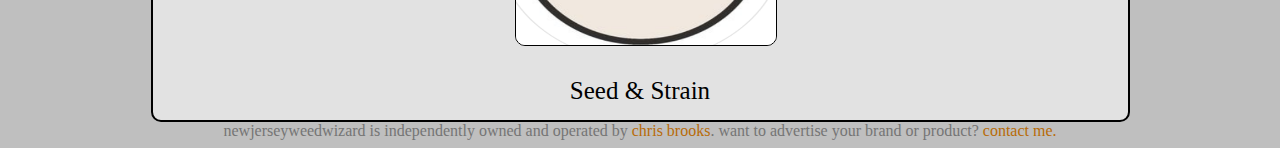
<file: brands/tripleseven.html>
<!--typical stuff-->

<!DOCTYPE html>
<html lang="en">
<head>

    <!-- Google tag (gtag.js) -->
<script async src="https://www.googletagmanager.com/gtag/js?id=G-LLCH6QVLKB"></script>
<script>
  window.dataLayer = window.dataLayer || [];
  function gtag(){dataLayer.push(arguments);}
  gtag('js', new Date());

  gtag('config', 'G-LLCH6QVLKB');
</script>


<script src="/getdata.js"></script>


    <link rel="stylesheet" href="/css/brandstyle2.css">
    <link rel="icon" href="/imgs/njwwfav.png">
    <link rel="shortcut icon" href="/imgs/njwwfav.png">
    <meta charset="UTF-8">
    <title>NJWW - New Jersey Cannabis Reviews</title>


</head>

<body class="body"> 
<div class="container">
<!--top bar // banner img and welcome-->

<a href="/"><div class="headbox">
    <div class="iconbox">
        <img class="njwwicon" src="/imgs/njwwicon.png"></img>
    </div>


    <div class="bannerbox">
    <div class="bannerbox"><img class="njwwbanner" src="/imgs/njwwbanner.png"></div>
    </div>
</div>
</a>
<!--navigation-->

<div class="hzbar">
    <div class="hztxt">
         <a href="/">NJWW</a> |
         <a href="/cannabis">Cannabis Reviews</a> |
         <a href="/dispensaries">Dispensaries</a> |
         <a href="/brands">Brands</a> |
         <a href="/about">About NJWW</a> |
         <a href="/contact">Contact</a>
    </div>
</div>

<br>

<!--content-->

<div class="contentbox">
    
    
    <div class="brandbox">
        <img class="brandimg" src="/imgs/tripleseven.png"></div>
    <div class="brandinfo">
           Triple Seven is a grower from the Southern Cali/LA area, 
           however, their products can be found here on the east coast.<br>
           <br>
           Their brand prides themselves on using "the most cutting edge, proprietary, methods to grow strains". 
           Their <a href="https://www.triplesevencannabis.com/" target="_blank">website</a> 
           outlines superior grow methods and award winning strains, such as the popular Wedding Cake.<br>
           <br>
           NJWW has reviewed 1 product by Triple Seven, which you can view below.
            
    </div>
</div>

<br>

<div class="contentbox2"><br>
    <header style="font-size: 60px;">Browse Triple Seven Reviews</header>
    <br><br>

    <div class="itembox">
    
        <div class="item">
        <a href="/cannabis/bigleaguesherb5">
        <img class="itemimg" src="/imgs/bigsherb.png">
        <p>Big League Sherb #5</p></a>
        From: <a href="/dispensaries/cannabistdeptford">Cannabist</a></a><br>
        <span id="bls5Rating"></span>
        </div>

    </div>
</div>


<div class="contentbox3">
    <br>
    <header style="font-size: 60px;">Browse More Cannabis Brands</header>
    
    
    <div class="itembox">
    
        <div class="item">
        <a href="/brands/seedandstrain">
        <img class="itemimg" src="/imgs/seedandstrain.png">
        <p>Seed & Strain</p><br></a>
        </div>


    </div>
</div>


<br>
</div>


<footer class="footer">
    <div class="footertxt">
        newjerseyweedwizard is independently owned and operated
        by <a href="http://twitter.com/njbrooksy" target="_blank">chris brooks</a>. 
        want to advertise your brand or product? <a href="/contact">contact me.</a> </div>
</footer>
</file>
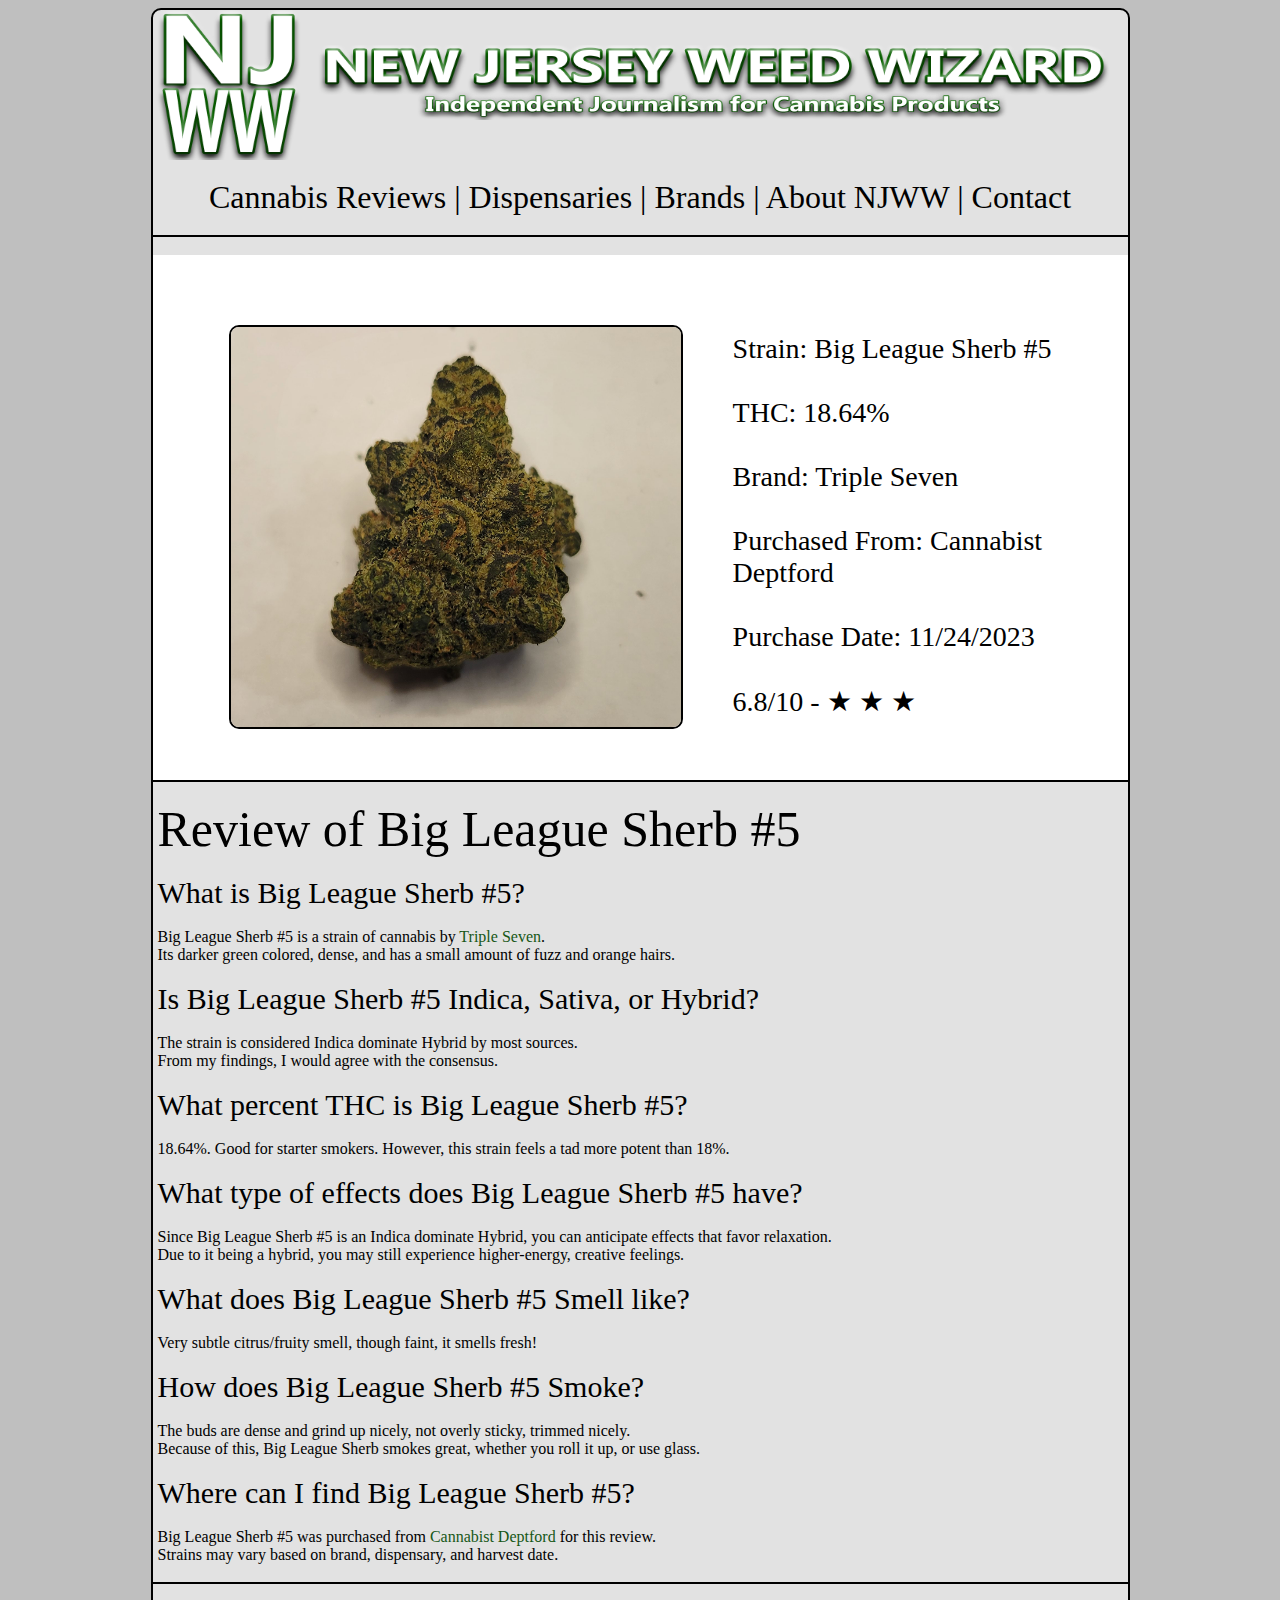
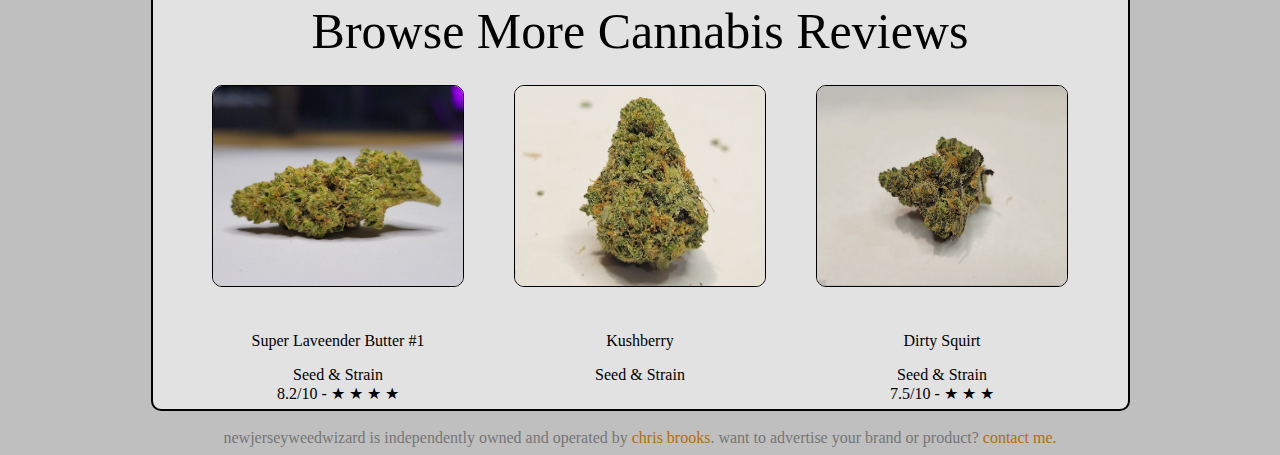
<file: cannabis/bigleaguesherb5.html>
<!--typical stuff-->

<!DOCTYPE html>
<html lang="en">
<head>


    <!-- Google tag (gtag.js) -->
<script async src="https://www.googletagmanager.com/gtag/js?id=G-LLCH6QVLKB"></script>
<script>
  window.dataLayer = window.dataLayer || [];
  function gtag(){dataLayer.push(arguments);}
  gtag('js', new Date());

  gtag('config', 'G-LLCH6QVLKB');
</script>

<script src="/getdata.js"></script>


    <link rel="stylesheet" href="/css/nugstyle.css">
    <link rel="icon" href="/imgs/njwwfav.png">
    <link rel="shortcut icon" href="/imgs/njwwfav.png">
    <meta charset="UTF-8">
    <title>NJWW - New Jersey Cannabis Reviews</title>


</head>

<body class="body"> 
<div class="container">
<!--top bar / link nav to home-->

<a href="/">


    <!--njww icon-->
    <div class="headbox">
    
        <div class="iconbox">
            <img class="njwwicon" src="/imgs/njwwicon.png"></img>
        </div>
    
    
    <!--njww banner-->
    
    
        <div class="bannerbox">    
            <img class="njwwbanner" src="/imgs/njwwbanner.png"></img>
        </div>
    
    
    </div>
    </a>
    
    <!--hz navigation bar-->
    
    <div class="hzbar">
        <div class="hztxt">
             <a href="/cannabis">Cannabis Reviews</a> |
             <a href="/dispensaries">Dispensaries</a> |
             <a href="/brands">Brands</a> |
             <a href="/about">About NJWW</a> |
             <a href="/contact">Contact</a>
        </div>
    </div>
    
    <br>
<!--content-->

<div class="budOverview">
    
    
    <a href="/imgs/bls5HighRes.jpg" target="_blank"><div class="budbox">
        <img class="budimg" src="/imgs/bigsherb.png">
            <div class="budOverlay">
                <div class="overlaytxt">Click for High-Res Image</div></div></div></a>
    
    
        <div class="budinfo">

            Strain: Big League Sherb #5<br><br>
            THC: 18.64%<br><br>
            Brand: <a href="/brands/tripleseven">Triple Seven</a><br><br>
            Purchased From: <a href="/dispensaries/cannabistdeptford">Cannabist<br> Deptford</a><br><br>
            Purchase Date: 11/24/2023<br><br>
            <span id="bls5Rating"></span>
            
    </div>
</div>

<br>


<div class="reviewbox">
    <div class="reviewtxt">

    <h style="font-size: 50px;">Review of Big League Sherb #5</h><br><br>
    
    
    
    <span style="font-size: 30px;">What is Big League Sherb #5?</span><br><br>
    Big League Sherb #5 is a strain of cannabis by <a href="/brands/tripleseven">Triple Seven</a>.<br>
    Its darker green colored, dense, and has a small amount of fuzz and orange hairs.<br>
    <br>

    
    <span style="font-size: 30px;">Is Big League Sherb #5 Indica, Sativa, or Hybrid?</span><br><br>
    
    The strain is considered Indica dominate Hybrid by most sources.<br>
    From my findings, I would agree with the consensus.<br>
    <br>

    <span style="font-size: 30px;">What percent THC is Big League Sherb #5?</span><br><br>
    
    18.64%. Good for starter smokers. However, this strain feels a tad more potent than 18%.
    <br>
    <br>

    
    
    <span style="font-size: 30px;">What type of effects does Big League Sherb #5 have?</span><br><br>
    Since Big League Sherb #5 is an Indica dominate Hybrid, you can anticipate effects that favor relaxation.<br>
    Due to it being a hybrid, you may still experience higher-energy, creative feelings.<br><br>

        
    
    
    <span style="font-size: 30px;">What does Big League Sherb #5 Smell like?</span><br><br>
    Very subtle citrus/fruity smell, though faint, it smells fresh!<br><br>

    
    
    <span style="font-size: 30px;">How does Big League Sherb #5 Smoke?</span><br><br>
    The buds are dense and grind up nicely, not overly sticky, trimmed nicely.<br>
    Because of this, Big League Sherb smokes great, whether you roll it up, or use glass.<br><br>

    
    <span style="font-size: 30px;">Where can I find Big League Sherb #5?</span><br><br>
    Big League Sherb #5 was purchased from <a href="/dispensaries/cannabistdeptford">Cannabist Deptford</a>  for this review.<br>
    Strains may vary based on brand, dispensary, and harvest date.<br><br>

    </div>
</div>

<div class="browsemore">
    <br>

    <header style="font-size: 50px;">Browse More Cannabis Reviews</header>
    
    
    <div class="infobox">

        <div class="item">
            <a href="./superlavenderbutter1">
            <img class="itemimg" src="/imgs/superlavbutterIcon.png">
            <p>Super Laveender Butter #1</p></a>
            <a href="/brands/seedandstrain">Seed & Strain</a><br>
            <span id="kushberryRating"></span>
             <br>
        </div>



        <div class="item">
            <a href="./kushberry">
            <img class="itemimg" src="/imgs/kushberry.png">
            <p>Kushberry</p></a>
            <a href="/brands/seedandstrain">Seed & Strain</a><br>
            <span id="kushberryRating"></span>
             <br>
        </div>


        <div class="item">
            <a href="./dirtysquirt">
            <img class="itemimg" src="/imgs/dirtysquirt.png">
            <p>Dirty Squirt</p></a>
            <a href="/brands/seedandstrain">Seed & Strain</a><br>
            <span id="dirtysquirtRating"></span>
             <br>
        </div>

</div>


    </div>
</div>
</body>

    <br>

    <footer class="footer">
        <div class="footertxt">
            newjerseyweedwizard is independently owned and operated
            by <a href="http://twitter.com/njbrooksy" target="_blank">chris brooks</a>. 
            want to advertise your brand or product? <a href="/contact">contact me.</a> </div>
    </footer>
    
</html>
</file>
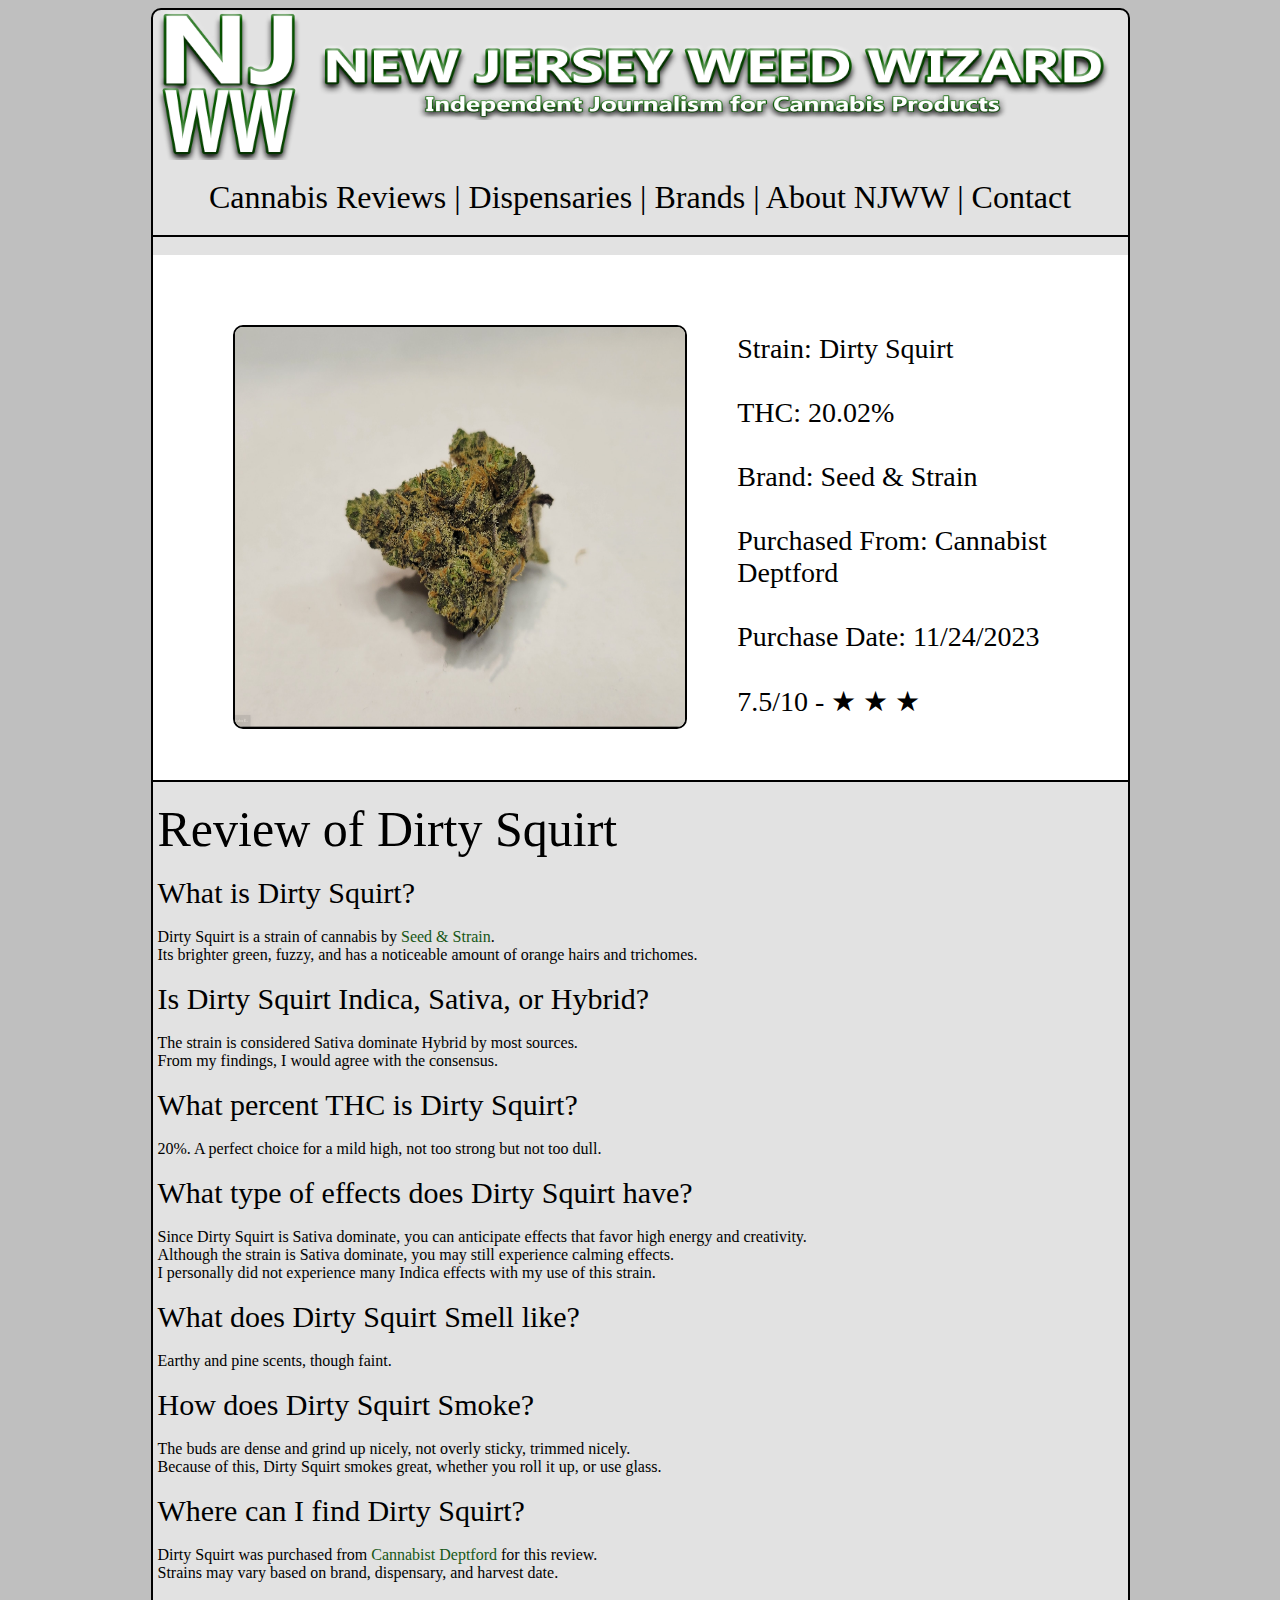
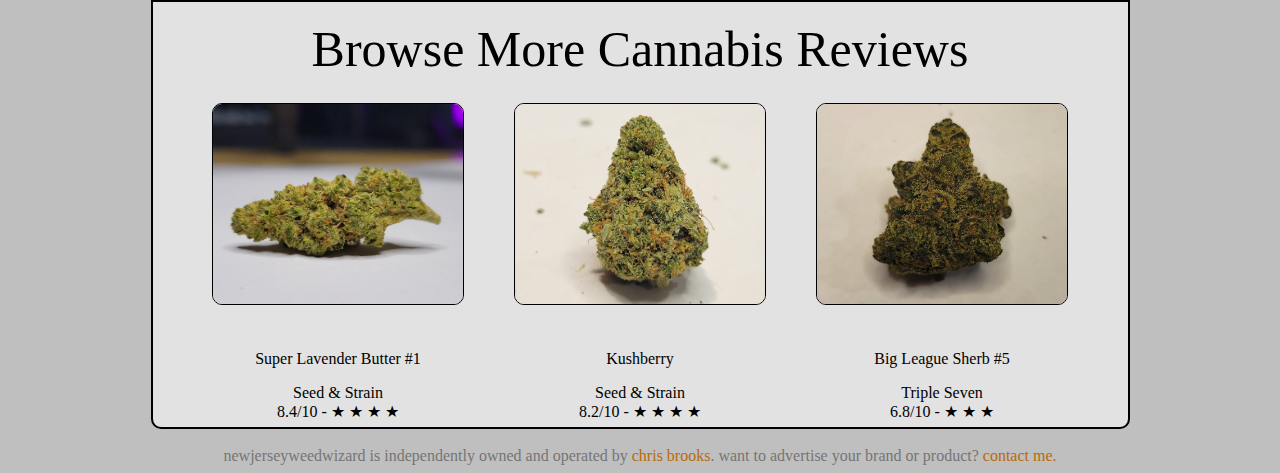
<file: cannabis/dirtysquirt.html>
<!--typical stuff-->

<!DOCTYPE html>
<html lang="en">
<head>


    <!-- Google tag (gtag.js) -->
<script async src="https://www.googletagmanager.com/gtag/js?id=G-LLCH6QVLKB"></script>
<script>
  window.dataLayer = window.dataLayer || [];
  function gtag(){dataLayer.push(arguments);}
  gtag('js', new Date());

  gtag('config', 'G-LLCH6QVLKB');
</script>


<script src="/getdata.js"></script>


    <link rel="stylesheet" href="/css/nugstyle.css">
    <meta charset="UTF-8">
    <title>NJWW - New Jersey Cannabis Reviews</title>


</head>

<body class="body">
<div class="container">
<!--top bar / link nav to home-->

<a href="/">


    <!--njww icon-->
    <div class="headbox">
    
        <div class="iconbox">
            <img class="njwwicon" src="/imgs/njwwicon.png"></img>
        </div>
    
    
    <!--njww banner-->
    
    
        <div class="bannerbox">    
            <img class="njwwbanner" src="/imgs/njwwbanner.png"></img>
        </div>
    
    
    </div>
    </a>
    
    <!--hz navigation bar-->
    
    <div class="hzbar">
        <div class="hztxt">
             <a href="/cannabis">Cannabis Reviews</a> |
             <a href="/dispensaries">Dispensaries</a> |
             <a href="/brands">Brands</a> |
             <a href="/about">About NJWW</a> |
             <a href="/contact">Contact</a>
        </div>
    </div>
    
    <br>

<!--content-->

<div class="budOverview">
    
    
    <a href="/imgs/dirtysquirtHighRes.jpg" target="_blank"><div class="budbox">
        <img class="budimg" src="/imgs/dirtysquirt.png">
            <div class="budOverlay">
                <div class="overlaytxt">Click for High-Res Image</div></div></div></a>
    <div class="budinfo">
            Strain: Dirty Squirt<br><br>
            THC: 20.02%<br><br>
            Brand: <a href="/brands/seedandstrain">Seed & Strain</a><br><br>
            Purchased From: <a href="/dispensaries/cannabistdeptford">Cannabist<br> Deptford</a><br><br>
            Purchase Date: 11/24/2023<br><br>
            <span id="dirtysquirtRating"></span>
            
    </div>
</div>

<br>


<div class="reviewbox">
    <div class="reviewtxt">

    <h style="font-size: 50px;">Review of Dirty Squirt</h><br><br>
    
    
    
    <span style="font-size: 30px;">What is Dirty Squirt?</span><br><br>
    Dirty Squirt is a strain of cannabis by <a href="/brands/seedandstrain">Seed & Strain</a>.<br>
    Its brighter green, fuzzy, and has a noticeable amount of orange hairs and trichomes.<br><br>
    



    <span style="font-size: 30px;">Is Dirty Squirt Indica, Sativa, or Hybrid?</span><br><br>


    The strain is considered Sativa dominate Hybrid by most sources.<br>
    From my findings, I would agree with the consensus.
   <br><br>


   <span style="font-size: 30px;">What percent THC is Dirty Squirt?</span><br><br>


   20%. A perfect choice for a mild high, not too strong but not too dull.<br><br>

    
    
    <span style="font-size: 30px;">What type of effects does Dirty Squirt have?</span><br><br>
    Since Dirty Squirt is Sativa dominate, you can anticipate effects that favor high energy and creativity.<br>
    Although the strain is Sativa dominate, you may still experience calming effects.<br>
    I personally did not experience many Indica effects with my use of this strain.<br><br>



    
    
    
    
    <span style="font-size: 30px;">What does Dirty Squirt Smell like?</span><br><br>
    Earthy and pine scents, though faint.<br><br>

    
    
    <span style="font-size: 30px;">How does Dirty Squirt Smoke?</span><br><br>
    The buds are dense and grind up nicely, not overly sticky, trimmed nicely.<br>
    Because of this, Dirty Squirt smokes great, whether you roll it up, or use glass.<br><br>

    
    <span style="font-size: 30px;">Where can I find Dirty Squirt?</span><br><br>
    Dirty Squirt was purchased from <a href="/dispensaries/cannabistdeptford">Cannabist Deptford</a> for this review.<br>
    Strains may vary based on brand, dispensary, and harvest date.<br><br>

</div>
</div>

    
<div class="browsemore">
    <br>

    <header style="font-size: 50px;">Browse More Cannabis Reviews</header>
    
    
    <div class="infobox">

        <div class="item">
            <a href="./superlavenderbutter1">
            <img class="itemimg" src="/imgs/superlavbutterIcon.png">
            <p>Super Lavender Butter #1</p></a>
            <a href="/brands/seedandstrain">Seed & Strain</a><br>
            <span id="superlavbutter1Rating"></span>
             <br>
        </div>



        <div class="item">
            <a href="./kushberry">
            <img class="itemimg" src="/imgs/kushberry.png">
            <p>Kushberry</p></a>
            <a href="/brands/seedandstrain">Seed & Strain</a><br>
            <span id="kushberryRating"></span>
             <br>
        </div>


        <div class="item">
            <a href="./bigleaguesherb5">
            <img class="itemimg" src="/imgs/bigsherb.png">
            <p>Big League Sherb #5</p></a>
            <a href="/brands/tripleseven">Triple Seven</a><br>
            <span id="bls5Rating"></span>
             <br>
        </div>

</div>


    </div>
</div>
</body>

    <br>

    <footer class="footer">
        <div class="footertxt">
            newjerseyweedwizard is independently owned and operated
            by <a href="http://twitter.com/njbrooksy" target="_blank">chris brooks</a>. 
            want to advertise your brand or product? <a href="/contact">contact me.</a> </div>
    </footer>
    
</html>
</file>
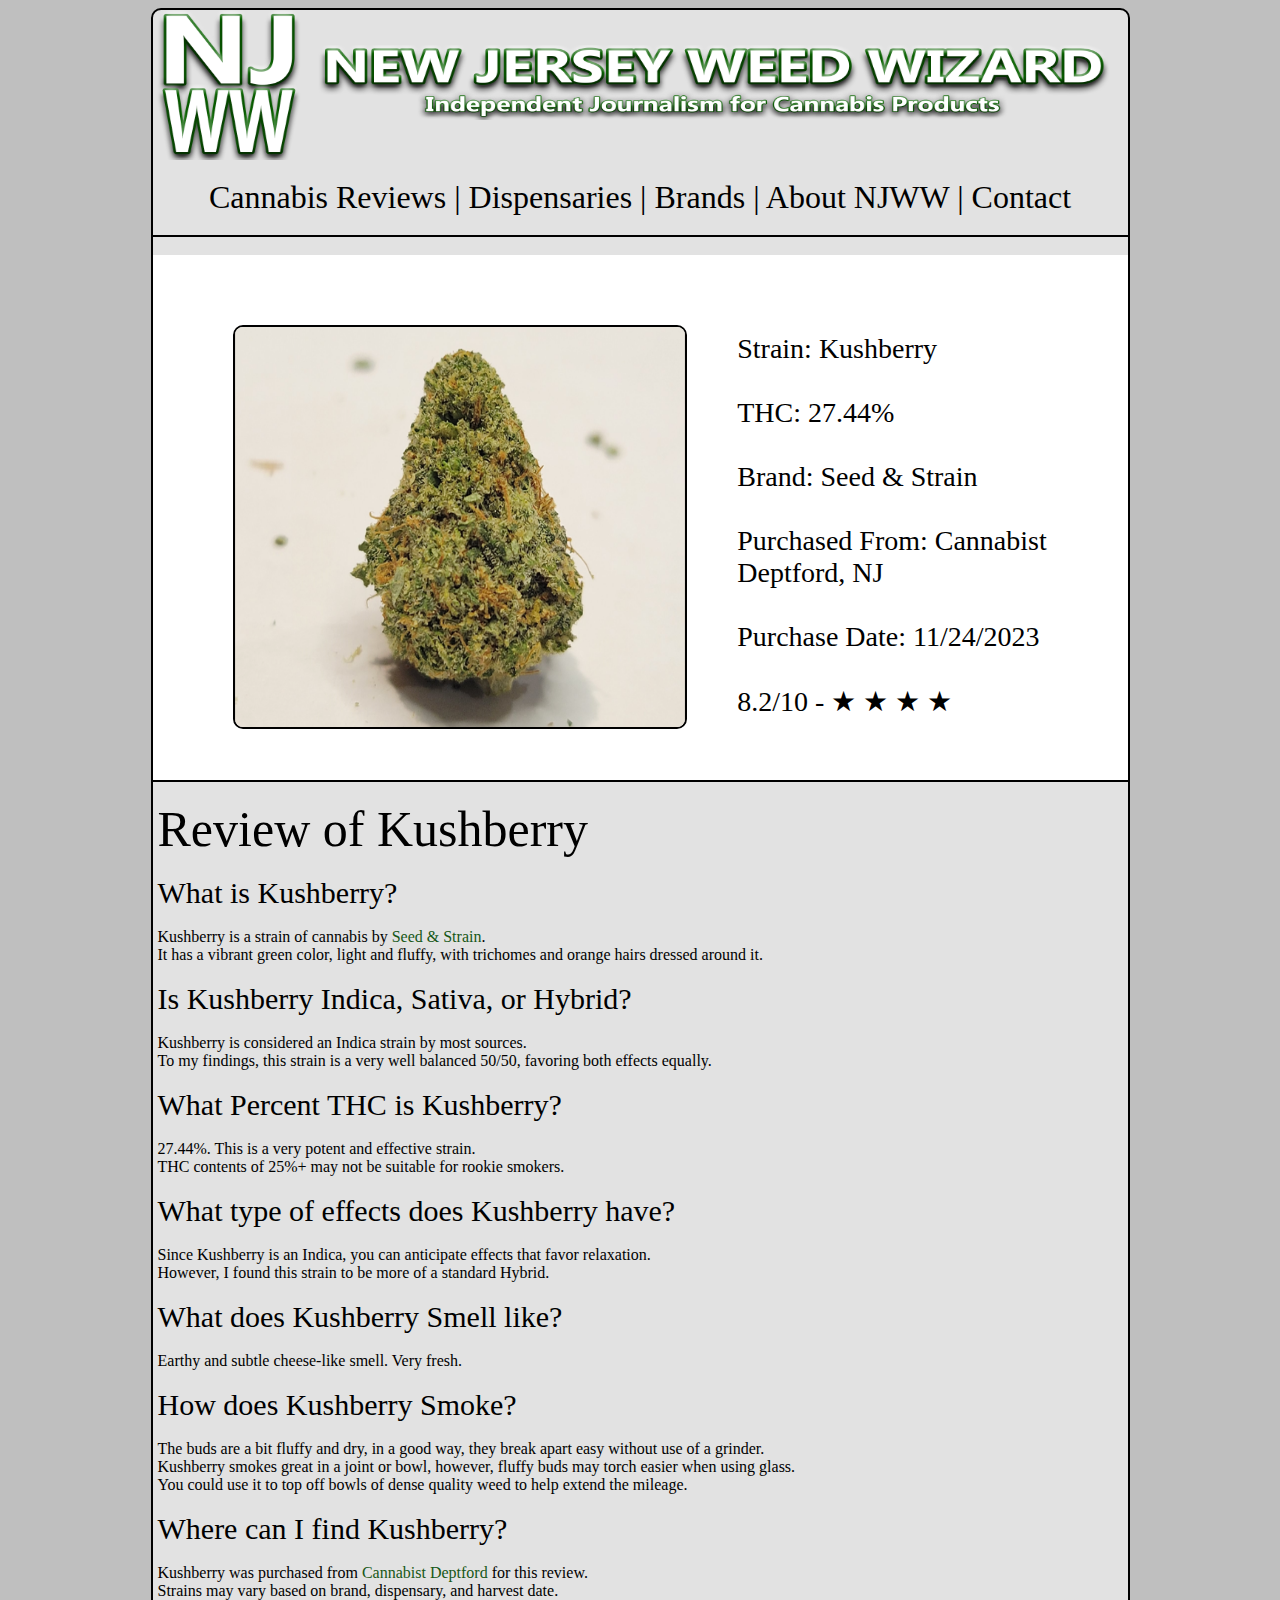
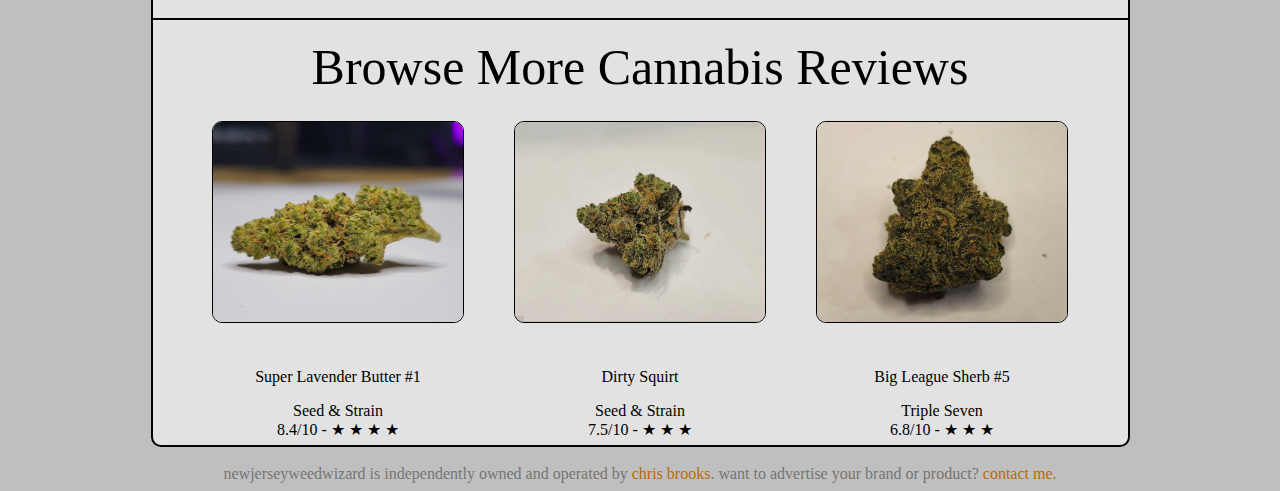
<file: cannabis/kushberry.html>
<!--typical stuff-->

<!DOCTYPE html>
<html lang="en">
<head>



<!-- Google tag (gtag.js) -->
<script async src="https://www.googletagmanager.com/gtag/js?id=G-LLCH6QVLKB"></script>
<script>
  window.dataLayer = window.dataLayer || [];
  function gtag(){dataLayer.push(arguments);}
  gtag('js', new Date());

  gtag('config', 'G-LLCH6QVLKB');
</script>

<script src="/getdata.js"></script>



    <link rel="stylesheet" href="/css/nugstyle.css">
    <link rel="icon" href="/imgs/njwwfav.png">
    <link rel="shortcut icon" href="/imgs/njwwfav.png">
    <meta charset="UTF-8">
    <title>NJWW - New Jersey Cannabis Reviews</title>


</head>

<body class="body">   
<div class="container">
<!--top bar / link nav to home-->

<a href="/">


    <!--njww icon-->
    <div class="headbox">
    
        <div class="iconbox">
            <img class="njwwicon" src="/imgs/njwwicon.png"></img>
        </div>
    
    
    <!--njww banner-->
    
    
        <div class="bannerbox">    
            <img class="njwwbanner" src="/imgs/njwwbanner.png"></img>
        </div>
    
    
    </div>
    </a>
    
    <!--hz navigation bar-->
    
    <div class="hzbar">
        <div class="hztxt">
             <a href="/cannabis">Cannabis Reviews</a> |
             <a href="/dispensaries">Dispensaries</a> |
             <a href="/brands">Brands</a> |
             <a href="/about">About NJWW</a> |
             <a href="/contact">Contact</a>
        </div>
    </div>
    
    <br>
<!--content-->

<div class="budOverview">
    
    
    <a href="/imgs/kushberryHighRes.jpg" target="_blank"><div class="budbox">
        <img class="budimg" src="/imgs/kushberry.png">
            <div class="budOverlay">
                <div class="overlaytxt">Click for High-Res Image</div></div></div></a>
    <div class="budinfo">
            Strain: Kushberry<br><br>
            THC: 27.44%<br><br>
            Brand: <a href="/brands/seedandstrain">Seed & Strain</a><br><br>
            Purchased From: <a href="/dispensaries/cannabistdeptford">Cannabist<br>Deptford, NJ</a><br><br>
            Purchase Date: 11/24/2023<br><br>
            <span id="kushberryRating"></span>
            
    </div>
</div>

<br>


<div class="reviewbox">
    <div class="reviewtxt">

    <h style="font-size: 50px;">Review of Kushberry</h><br><br>
    
    
    
    <span style="font-size: 30px;">What is Kushberry?</span><br><br>
    Kushberry is a strain of cannabis by <a href="/brands/seedandstrain">Seed & Strain</a>.<br>
    It has a vibrant green color, light and fluffy, with trichomes and orange hairs dressed around it.<br><br>
    
    
    <span style="font-size: 30px;">Is Kushberry Indica, Sativa, or Hybrid?</span><br><br>
    
    Kushberry is considered an Indica strain by most sources.<br>
    To my findings, this strain is a very well balanced 50/50, favoring both effects equally. <br>
    <br>


    <span style="font-size: 30px;">What Percent THC is Kushberry?</span><br><br>
    
    
    27.44%. This is a very potent and effective strain.<br> THC contents of 25%+ may
    not be suitable for rookie smokers. 
    <br>
    <br>

    
    
    <span style="font-size: 30px;">What type of effects does Kushberry have?</span><br><br>
    Since Kushberry is an Indica, you can anticipate effects that favor relaxation.<br>
    However, I found this strain to be more of a standard Hybrid.<br> <br>
    
    

    
    
    
    
    
    <span style="font-size: 30px;">What does Kushberry Smell like?</span><br><br>
    Earthy and subtle cheese-like smell. Very fresh.<br><br>

    
    
    <span style="font-size: 30px;">How does Kushberry Smoke?</span><br><br>
    The buds are a bit fluffy and dry, in a good way, they break apart easy without use of a grinder.<br>
    Kushberry smokes great in a joint or bowl, however, fluffy buds may torch easier when using glass.<br>
    You could use it to top off bowls of dense quality weed to help extend the mileage.
    
    
    <br><br>

    
    <span style="font-size: 30px;">Where can I find Kushberry?</span><br><br>
    Kushberry was purchased from <a href="/dispensaries/cannabistdeptford">Cannabist Deptford</a>  for this review.<br>
    Strains may vary based on brand, dispensary, and harvest date.<br><br>

    
    </div>
</div>

<div class="browsemore">
    <br>

    <header style="font-size: 50px;">Browse More Cannabis Reviews</header>
    
    
    <div class="infobox">

        <div class="item">
            <a href="./superlavenderbutter1">
            <img class="itemimg" src="/imgs/superlavbutterIcon.png">
            <p>Super Lavender Butter #1</p></a>
            <a href="/brands/seedandstrain">Seed & Strain</a><br>
            <span id="superlavbutter1Rating"></span><br>
             <br>
        </div>



        <div class="item">
            <a href="./dirtysquirt">
            <img class="itemimg" src="/imgs/dirtysquirt.png">
            <p>Dirty Squirt</p></a>
            <a href="/brands/seedandstrain">Seed & Strain</a><br>
            <span id="dirtysquirtRating"></span><br>
             <br>
        </div>


        <div class="item">
            <a href="./bigleaguesherb5">
            <img class="itemimg" src="/imgs/bigsherb.png">
            <p>Big League Sherb #5</p></a>
            <a href="/brands/tripleseven">Triple Seven</a><br>
            <span id="bls5Rating"></span><br>
             <br>
        </div>

</div>


    </div>
</div>
</body>

    <br>

    <footer class="footer">
        <div class="footertxt">
            newjerseyweedwizard is independently owned and operated
            by <a href="http://twitter.com/njbrooksy" target="_blank">chris brooks</a>. 
            want to advertise your brand or product? <a href="/contact">contact me.</a> </div>
    </footer>
    
</html>
</file>
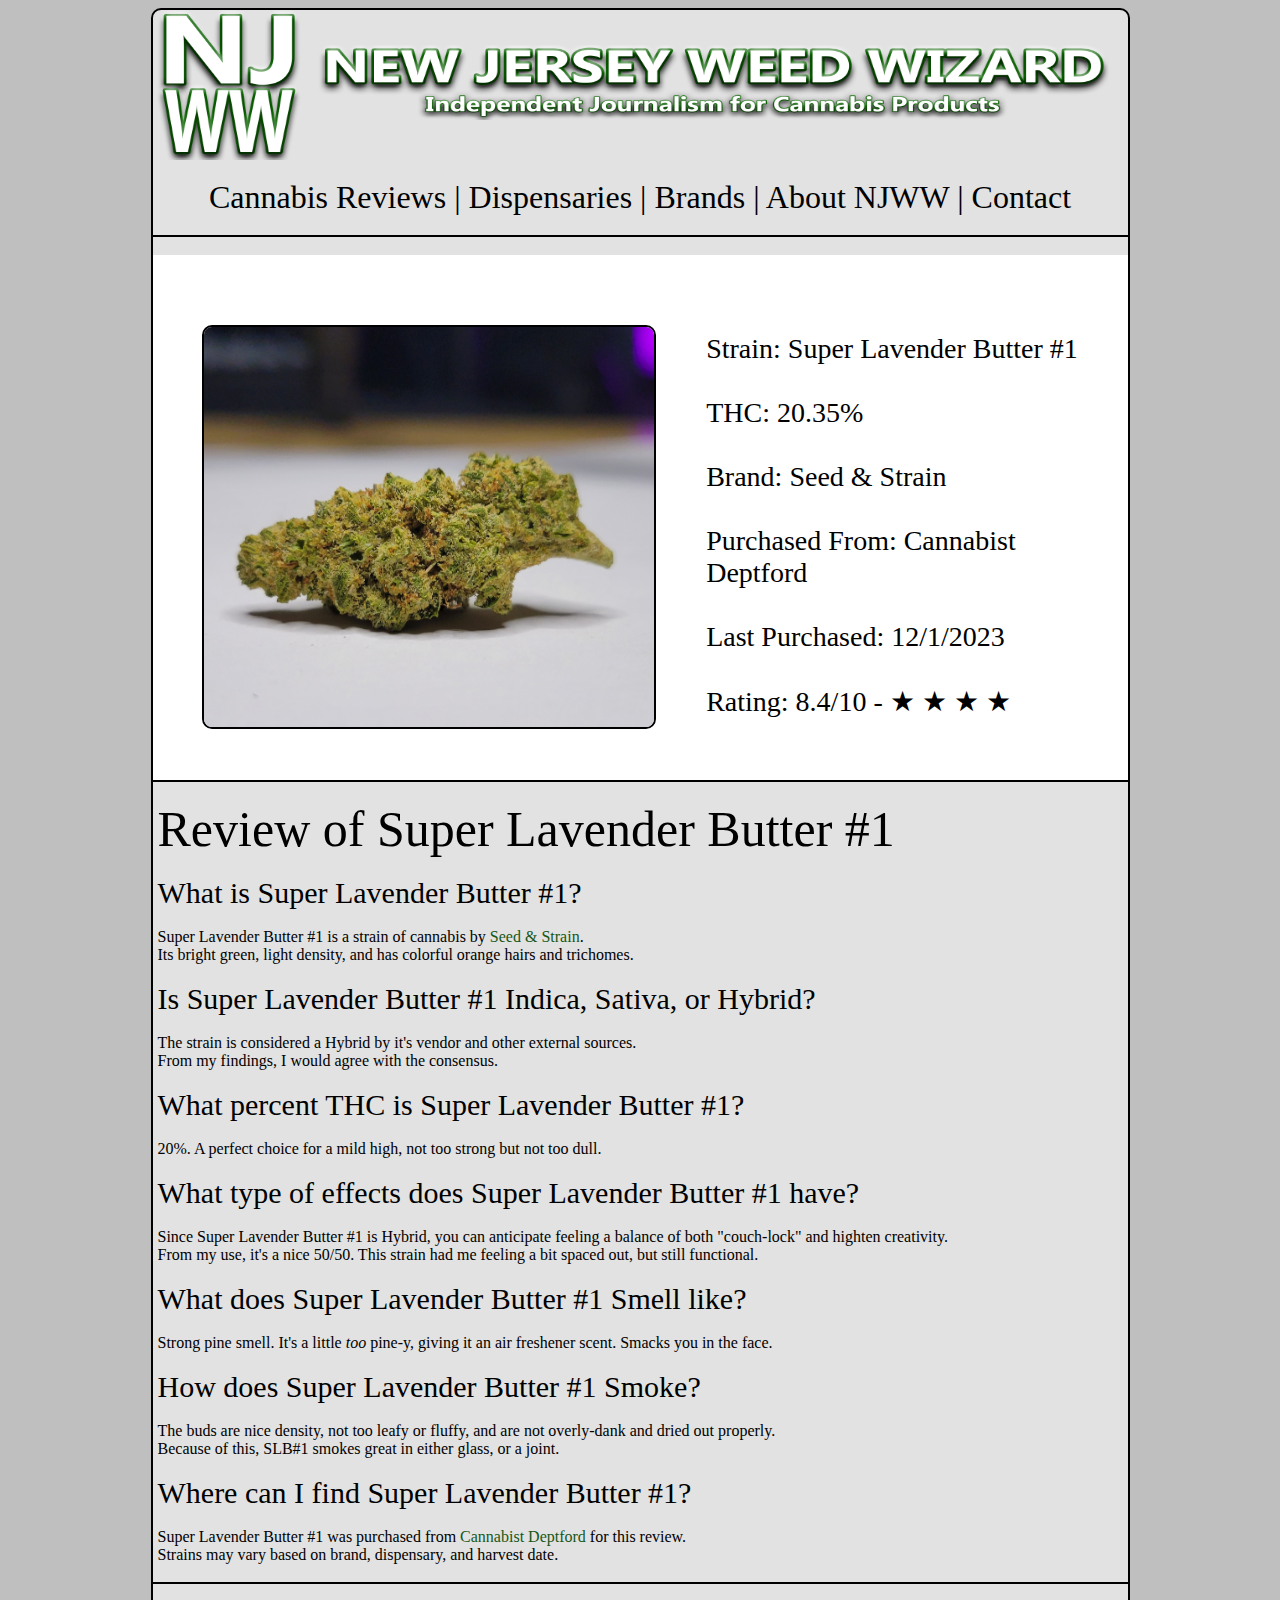
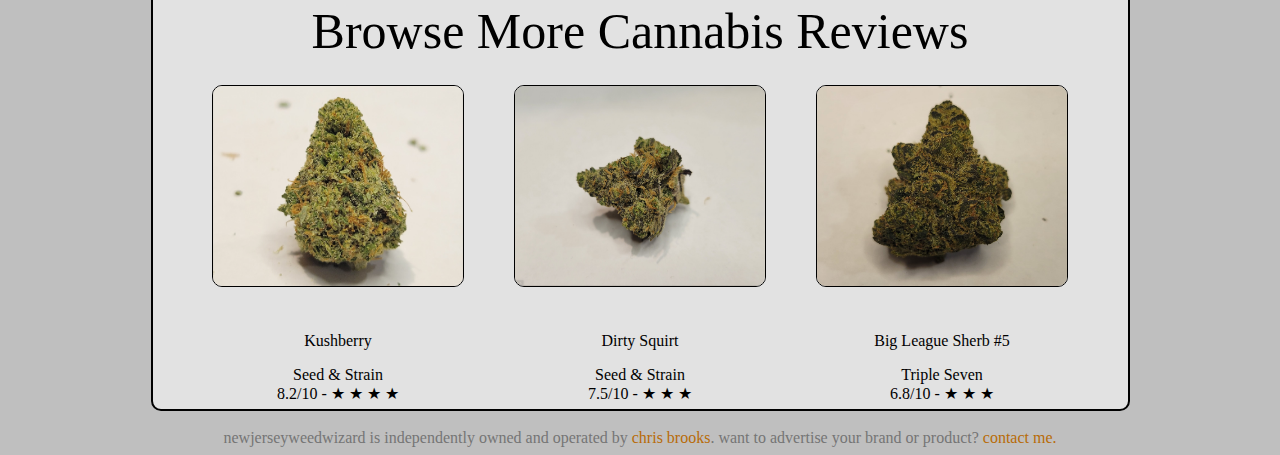
<file: cannabis/superlavenderbutter1.html>
<!--typical stuff-->

<!DOCTYPE html>
<html lang="en">
<head>


    <!-- Google tag (gtag.js) -->
<script async src="https://www.googletagmanager.com/gtag/js?id=G-LLCH6QVLKB"></script>
<script>
  window.dataLayer = window.dataLayer || [];
  function gtag(){dataLayer.push(arguments);}
  gtag('js', new Date());

  gtag('config', 'G-LLCH6QVLKB');
</script>


<script src="/getdata.js"></script>


    <link rel="stylesheet" href="/css/nugstyle.css">
    <link rel="icon" href="/imgs/njwwfav.png">
    <link rel="shortcut icon" href="/imgs/njwwfav.png">
    <meta charset="UTF-8">
    <title>NJWW - New Jersey Cannabis Reviews</title>


</head>

<body class="body">
<div class="container">
<!--top bar / link nav to home-->

<a href="/">


    <!--njww icon-->
    <div class="headbox">
    
        <div class="iconbox">
            <img class="njwwicon" src="/imgs/njwwicon.png"></img>
        </div>
    
    
    <!--njww banner-->
    
    
        <div class="bannerbox">    
            <img class="njwwbanner" src="/imgs/njwwbanner.png"></img>
        </div>
    
    
    </div>
    </a>
    
    <!--hz navigation bar-->
    
    <div class="hzbar">
        <div class="hztxt">
             <a href="/cannabis">Cannabis Reviews</a> |
             <a href="/dispensaries">Dispensaries</a> |
             <a href="/brands">Brands</a> |
             <a href="/about">About NJWW</a> |
             <a href="/contact">Contact</a>
        </div>
    </div>
    
    <br>

<!--content-->

<div class="budOverview">
    
    
    <a href="/imgs/superlavbutterHighRes.jpg" target="_blank"><div class="budbox">
        <img class="budimg" src="/imgs/superlavbutterIcon.png">
            <div class="budOverlay">
                <div class="overlaytxt">Click for High-Res Image</div></div></div></a>
    <div class="budinfo">
            Strain: Super Lavender Butter #1<br><br>
            THC: 20.35%<br><br>
            Brand: <a href="/brands/seedandstrain">Seed & Strain</a><br><br>
            Purchased From: <a href="/dispensaries/cannabistdeptford">Cannabist<br> Deptford</a><br><br>
            Last Purchased: 12/1/2023<br><br>
            Rating: <span id="superlavbutter1Rating"></span>
            
    </div>
</div>

<br>


<div class="reviewbox">
    <div class="reviewtxt">

    <h style="font-size: 50px;">Review of Super Lavender Butter #1</h><br><br>
    
    
    
    <span style="font-size: 30px;">What is Super Lavender Butter #1?</span><br><br>
    Super Lavender Butter #1 is a strain of cannabis by <a href="/brands/seedandstrain">Seed & Strain</a>.<br>
    Its bright green, light density, and has colorful orange hairs and trichomes.<br><br>
    



    <span style="font-size: 30px;">Is Super Lavender Butter #1 Indica, Sativa, or Hybrid?</span><br><br>


    The strain is considered a Hybrid by it's vendor and other external sources.<br>
    From my findings, I would agree with the consensus.
    <br><br>


    <span style="font-size: 30px;">What percent THC is Super Lavender Butter #1?</span><br><br>


    20%. A perfect choice for a mild high, not too strong but not too dull.<br><br>

    
    
    <span style="font-size: 30px;">What type of effects does Super Lavender Butter #1 have?</span><br><br>
    Since Super Lavender Butter #1 is Hybrid, you can anticipate feeling a balance of both "couch-lock" and highten creativity.<br>
    From my use, it's a nice 50/50. This strain had me feeling a bit spaced out, but still functional.<br><br>

    
    <span style="font-size: 30px;">What does Super Lavender Butter #1 Smell like?</span><br><br>
    Strong pine smell. It's a little <i>too</i> pine-y, giving it an air freshener scent. Smacks you in the face.<br><br>

    
    
    <span style="font-size: 30px;">How does Super Lavender Butter #1 Smoke?</span><br><br>

    The buds are nice density, not too leafy or fluffy, and are not overly-dank and dried out properly.<br>
    Because of this, SLB#1 smokes great in either glass, or a joint.
    
    
    
    
    
    <br><br>

    
    <span style="font-size: 30px;">Where can I find Super Lavender Butter #1?</span><br><br>
    Super Lavender Butter #1 was purchased from <a href="/dispensaries/cannabistdeptford">Cannabist Deptford</a> for this review.<br>
    Strains may vary based on brand, dispensary, and harvest date.<br><br>

</div>
</div>

    
<div class="browsemore">
    <br>

    <header style="font-size: 50px;">Browse More Cannabis Reviews</header>
    
    
    <div class="infobox">



        <div class="item">
            <a href="./kushberry">
            <img class="itemimg" src="/imgs/kushberry.png">
            <p>Kushberry</p></a>
            <a href="/brands/seedandstrain">Seed & Strain</a><br>
            <span id="kushberryRating"></span>
             <br>
        </div>

        <div class="item">
            <a href="./dirtysquirt">
            <img class="itemimg" src="/imgs/dirtysquirt.png">
            <p>Dirty Squirt</p></a>
            <a href="/brands/seedandstrain">Seed & Strain</a><br>
            <span id="dirtysquirtRating"></span>
             <br>
        </div>


        <div class="item">
            <a href="./bigleaguesherb5">
            <img class="itemimg" src="/imgs/bigsherb.png">
            <p>Big League Sherb #5</p></a>
            <a href="/brands/tripleseven">Triple Seven</a><br>
            <span id="bls5Rating"></span>
             <br>
        </div>

</div>


    </div>
</div>
</body>

    <br>

    <footer class="footer">
        <div class="footertxt">
            newjerseyweedwizard is independently owned and operated
            by <a href="http://twitter.com/njbrooksy" target="_blank">chris brooks</a>. 
            want to advertise your brand or product? <a href="/contact">contact me.</a> </div>
    </footer>
    
</html>
</file>
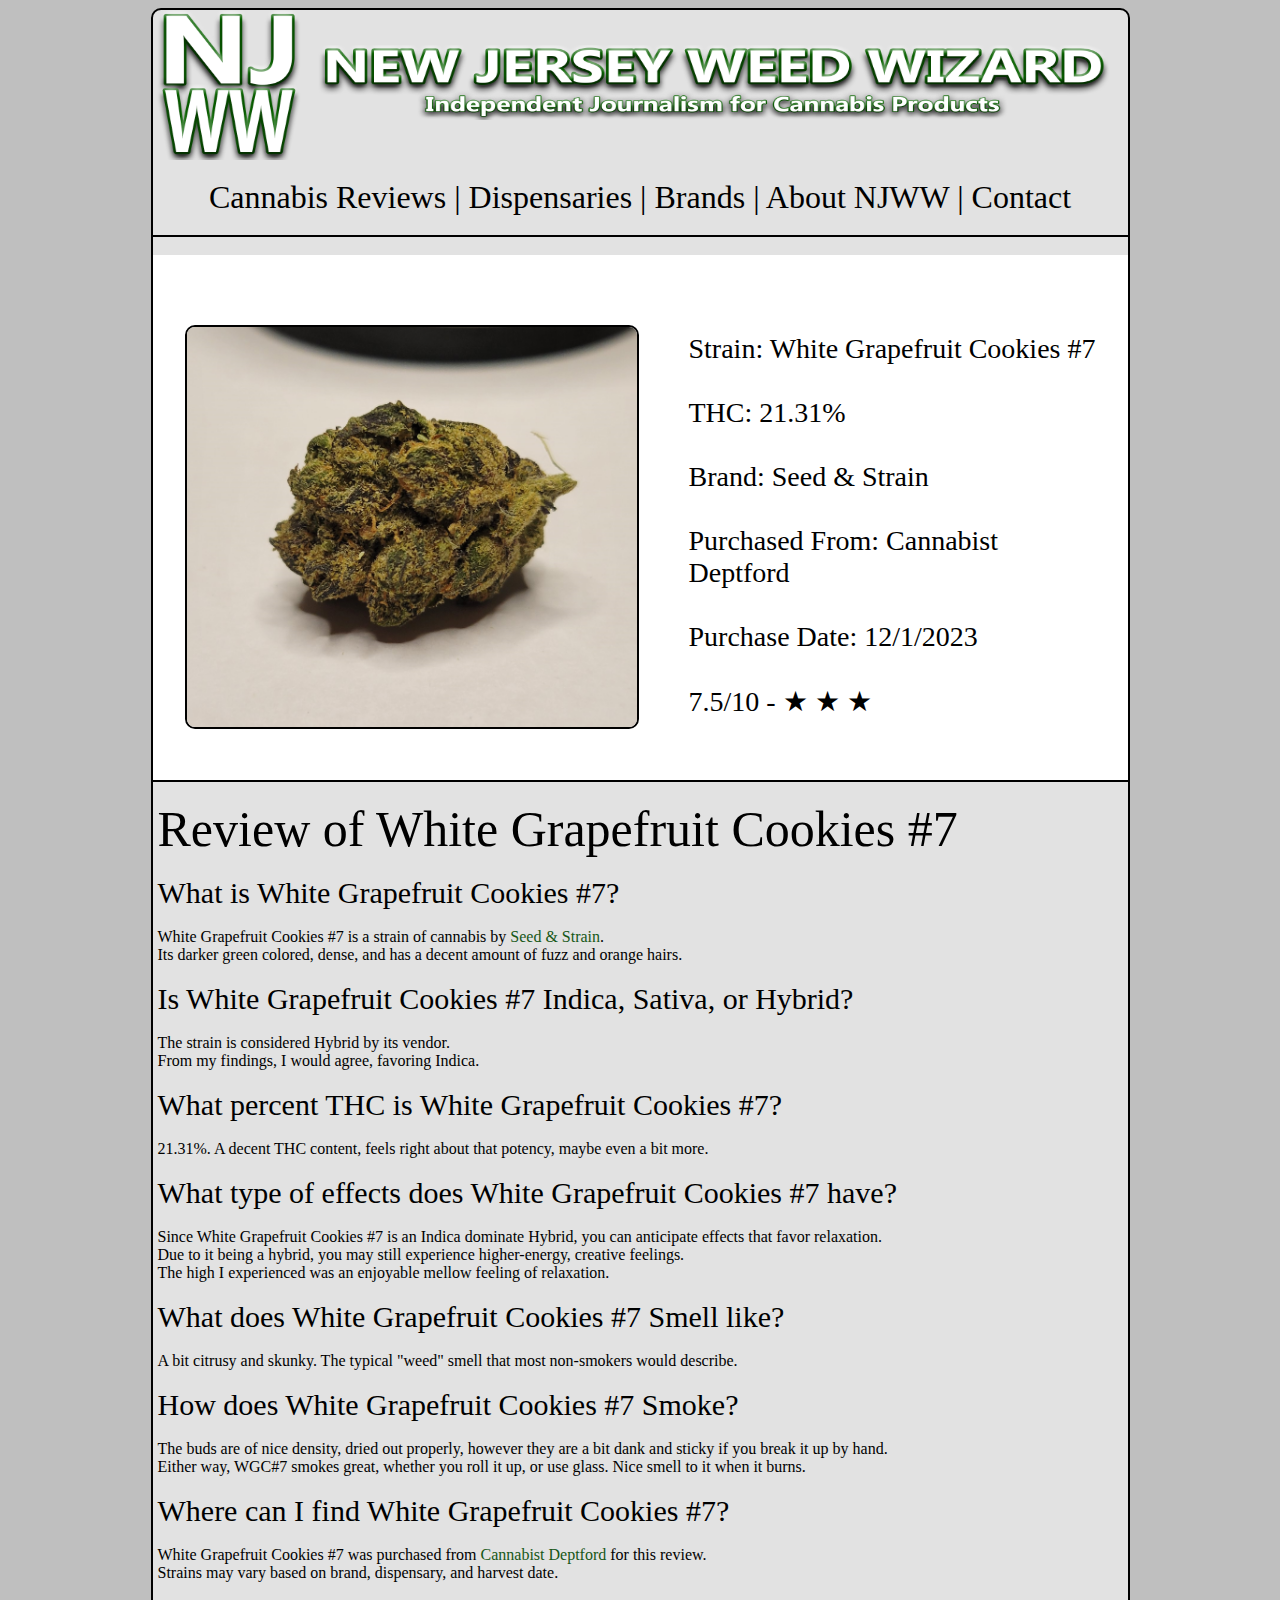
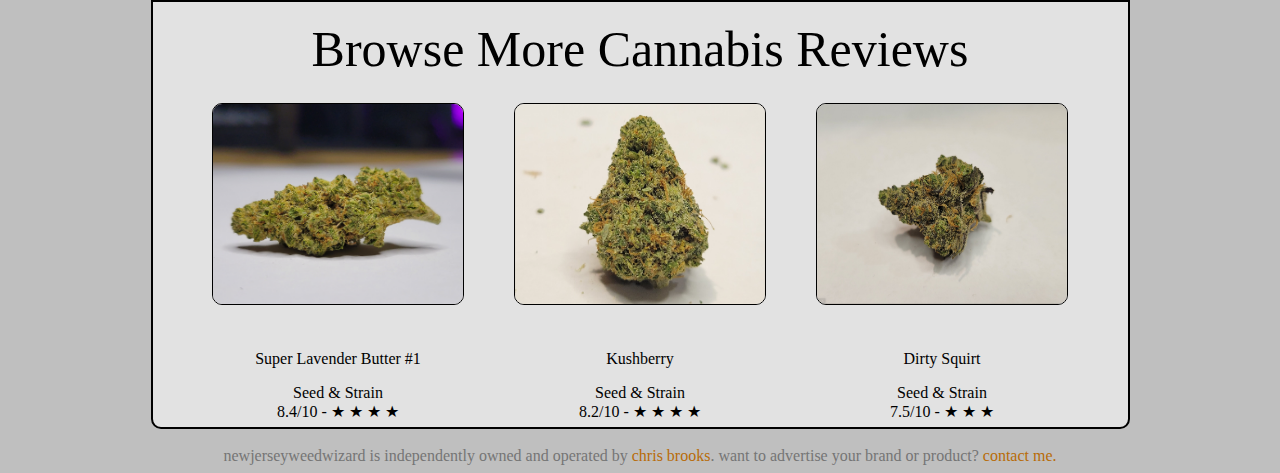
<file: cannabis/whitegrapefruitcookies7.html>
<!--typical stuff-->

<!DOCTYPE html>
<html lang="en">
<head>


    <!-- Google tag (gtag.js) -->
<script async src="https://www.googletagmanager.com/gtag/js?id=G-LLCH6QVLKB"></script>
<script>
  window.dataLayer = window.dataLayer || [];
  function gtag(){dataLayer.push(arguments);}
  gtag('js', new Date());

  gtag('config', 'G-LLCH6QVLKB');
</script>

<script src="/getdata.js"></script>


    <link rel="stylesheet" href="/css/nugstyle.css">
    <link rel="icon" href="/imgs/njwwfav.png">
    <link rel="shortcut icon" href="/imgs/njwwfav.png">
    <meta charset="UTF-8">
    <title>NJWW - New Jersey Cannabis Reviews</title>


</head>

<body class="body"> 
<div class="container">
<!--top bar / link nav to home-->

<a href="/">


    <!--njww icon-->
    <div class="headbox">
    
        <div class="iconbox">
            <img class="njwwicon" src="/imgs/njwwicon.png"></img>
        </div>
    
    
    <!--njww banner-->
    
    
        <div class="bannerbox">    
            <img class="njwwbanner" src="/imgs/njwwbanner.png"></img>
        </div>
    
    
    </div>
    </a>
    
    <!--hz navigation bar-->
    
    <div class="hzbar">
        <div class="hztxt">
             <a href="/cannabis">Cannabis Reviews</a> |
             <a href="/dispensaries">Dispensaries</a> |
             <a href="/brands">Brands</a> |
             <a href="/about">About NJWW</a> |
             <a href="/contact">Contact</a>
        </div>
    </div>
    
    <br>
<!--content-->

<div class="budOverview">
    
    
    <a href="/imgs/whitegrapefruitcookiesHigRes.jpg" target="_blank"><div class="budbox">
        <img class="budimg" src="/imgs/whitegrapefruitcookiesIcon.png">
            <div class="budOverlay">
                <div class="overlaytxt">Click for High-Res Image</div></div></div></a>
    
    
        <div class="budinfo">

            Strain: White Grapefruit Cookies #7<br><br>
            THC: 21.31%<br><br>
            Brand: <a href="/brands/seedandstrain.html">Seed & Strain</a><br><br>
            Purchased From: <a href="/dispensaries/cannabistdeptford">Cannabist<br> Deptford</a><br><br>
            Purchase Date: 12/1/2023<br><br>
            <span id="whitegrapefruitcookies7Rating"></span>
            
    </div>
</div>

<br>


<div class="reviewbox">
    <div class="reviewtxt">

    <h style="font-size: 50px;">Review of White Grapefruit Cookies #7</h><br><br>
    
    
    
    <span style="font-size: 30px;">What is White Grapefruit Cookies #7?</span><br><br>
    White Grapefruit Cookies #7 is a strain of cannabis by <a href="/brands/seedandstrain">Seed & Strain</a>.<br>
    Its darker green colored, dense, and has a decent amount of fuzz and orange hairs.<br>
    <br>

    
    <span style="font-size: 30px;">Is White Grapefruit Cookies #7 Indica, Sativa, or Hybrid?</span><br><br>
    
    The strain is considered Hybrid by its vendor.<br>
    From my findings, I would agree, favoring Indica.<br>
    <br>

    <span style="font-size: 30px;">What percent THC is White Grapefruit Cookies #7?</span><br><br>
    
    21.31%. A decent THC content, feels right about that potency, maybe even a bit more.
    <br>
    <br>

    
    
    <span style="font-size: 30px;">What type of effects does White Grapefruit Cookies #7 have?</span><br><br>
    
    Since White Grapefruit Cookies #7 is an Indica dominate Hybrid, you can anticipate effects that favor relaxation.<br>
    Due to it being a hybrid, you may still experience higher-energy, creative feelings.<br>
    The high I experienced was an enjoyable mellow feeling of relaxation.<br><br>

        
    
    
    <span style="font-size: 30px;">What does White Grapefruit Cookies #7 Smell like?</span><br><br>
    A bit citrusy and skunky. The typical "weed" smell that most non-smokers would describe.<br><br>

    
    
    <span style="font-size: 30px;">How does White Grapefruit Cookies #7 Smoke?</span><br><br>
    The buds are of nice density, dried out properly, however they are a bit dank and sticky if you break it up by hand.<br>
    Either way, WGC#7 smokes great, whether you roll it up, or use glass. Nice smell to it when it burns.<br><br>

    
    <span style="font-size: 30px;">Where can I find White Grapefruit Cookies #7?</span><br><br>
    White Grapefruit Cookies #7 was purchased from <a href="/dispensaries/cannabistdeptford">Cannabist Deptford</a>  for this review.<br>
    Strains may vary based on brand, dispensary, and harvest date.<br><br>

    </div>
</div>

<div class="browsemore">
    <br>

    <header style="font-size: 50px;">Browse More Cannabis Reviews</header>
    
    
    <div class="infobox">

        <div class="item">
            <a href="./superlavenderbutter1">
            <img class="itemimg" src="/imgs/superlavbutterIcon.png">
            <p>Super Lavender Butter #1</p></a>
            <a href="/brands/seedandstrain">Seed & Strain</a><br>
            <span id="superlavbutter1Rating"></span>
             <br>
        </div>



        <div class="item">
            <a href="./kushberry">
            <img class="itemimg" src="/imgs/kushberry.png">
            <p>Kushberry</p></a>
            <a href="/brands/seedandstrain">Seed & Strain</a><br>
            <span id="kushberryRating"></span>
             <br>
        </div>


        <div class="item">
            <a href="./dirtysquirt">
            <img class="itemimg" src="/imgs/dirtysquirt.png">
            <p>Dirty Squirt</p></a>
            <a href="/brands/seedandstrain">Seed & Strain</a><br>
            <span id="dirtysquirtRating"></span>
             <br>
        </div>

</div>


    </div>
</div>
</body>

    <br>

    <footer class="footer">
        <div class="footertxt">
            newjerseyweedwizard is independently owned and operated
            by <a href="http://twitter.com/njbrooksy" target="_blank">chris brooks</a>. 
            want to advertise your brand or product? <a href="/contact">contact me.</a> </div>
    </footer>
    
</html>
</file>
<file: css/indexstyle.css>
a {
    text-decoration: none;
    color: inherit;
}

a:hover {
    text-decoration: underline;
}

.body {
    display: flex;
    flex-direction: column;
    min-height: 100vh;
    background-color: rgb(191, 191, 191)
}

.container {
    border: 2px solid;
    margin: auto;
    font-family: Trebuchet MS;
    width: 975px;
    height: fit-content;
    border-radius: 10px;
    background-color: rgb(226, 226, 226);
}

.headbox {
    display: flex;
    flex-direction: row;
    height: 150px;
    width: 960px;
}

.njwwicon {
    height: 150px;
    width: 150px;
}

.njwwbanner {
    margin-top: 35px;
    height: 75px;
    width: 820px;
}

.navbars {
    display: flex;
}

.hzbar {
    border-bottom: 2px solid;
    display: flex;
    height: 75px;
}

.hztxt {
    font-size: 32px;
    margin: auto;

}

.contentbox {
    text-align: center;
    flex: auto;
    height: 450px;
    display: flex;
    flex-direction: column;
    align-items: center;
    border-bottom: 2px solid;
}

.contentbox2 {
    text-align: center;
    flex: auto;
    height: 550px;
    display: flex;
    flex-direction: column;
    align-items: center;
}

.itembox {
    display: flex;
    flex-direction: row;
    margin-top: 50px;
    font-size: 25px;
}

.item {
    height: 200px;
    width: 250px;
    margin: 25px;
}

.itemimg {
    border: 1px solid;
    border-radius: 10px;
    width: 260px;
    height: 200px;
}

.itemimg:hover {
    border: 2px solid;
}

.footer {
    font-family: Gadugi;
    color: rgb(117, 117, 117);
    align-items: center;
    justify-content: center;
    display: flex;
    text-align: center;
}

.footer a {
    color: rgb(184, 107, 7);
}
</file>
<file: css/about.css>
a {
    text-decoration: none;
    color: inherit;
}

a:hover {
    text-decoration: underline;
}

.body {
    background-color: rgb(232, 232, 232);
    font-family: Trebuchet MS;
}

.bg {
    margin: auto;
    font-family: Trebuchet MS;
}

.container {
    height: 1440px;
    width: 1000px;
    margin: auto;
    text-align: center;
    flex: 1;
}

.welcomebox {
    flex: auto;
    text-align: center;
    background-color: rgb(255, 255, 255);
}

.navbars {
    display: flex;
}

.hzbar {
    border-bottom: 2px solid;
    display: flex;
    background-color: rgb(255, 255, 255);
    height: 100px;
}


.hztxt {
    font-size: 32px;
    margin: auto;

}

.contentbox {
    background-color: rgb(255, 255, 255);
    flex: auto;
    height: 425px;
    display: flex;
    flex-direction: column;
    border-bottom: 2px solid;
    text-align: left;
}

.welcomebar {
    display: flex
}

.njwwimg {
    display: flex;
    height: 125px;
    height: 125px;
}

.njwwbanner {
    height: 75px;
    width: 775px;
}

.bannerbox {
    margin-top: 25px;
}

.nug1,
.nug2 {
    height: 200px;
    width: 250px;
    margin: 30px;
}

.weedbox {
    display: flex;
    flex-direction: row;
    margin-top: 50px;
    font-size: 25px;
}

.weedbox p {
    margin: -15px;
}

.weedinfobox {
    display: flex;
}

.njwwicon {
    height:125px;
    width: 100px;
}

.footer {
    text-align: center;
    background-color: rgb(255, 255, 255);
    height: 20px;
    width: 100%;
    margin-top: auto;
}

.footertxt {
    text-align: center;
    color: rgb(89, 89, 89);
}

.footertxt a {
    color: rgb(184, 107, 7);
}
</file>
<file: css/brandstyle.css>
a {
    text-decoration: none;
    color: inherit;
}

a:hover {
    text-decoration: underline;
}

.body {
    display: flex;
    flex-direction: column;
    background-color: rgb(191, 191, 191)
}

.container {
    border: 2px solid;
    margin: auto;
    font-family: Trebuchet MS;
    width: 975px;
    height: fit-content;
    border-radius: 10px;
    background-color: rgb(226, 226, 226);
}

.headbox {
    display: flex;
    flex-direction: row;
    height: 150px;
    width: 960px;
}

.njwwicon {
    height: 150px;
    width: 150px;
}

.njwwbanner {
    margin-top: 35px;
    height: 75px;
    width: 820px;
}

.navbars {
    display: flex;
}

.hzbar {
    border-bottom: 2px solid;
    display: flex;
    height: 75px;
}

.hztxt {
    font-size: 32px;
    margin: auto;

}

.contentbox {
    text-align: center;
    flex: auto;
    height: 475px;
    display: flex;
    flex-direction: column;
    align-items: center;
}

.contentbox2 {
    text-align: center;
    flex: auto;
    height: 550px;
    display: flex;
    flex-direction: column;
    align-items: center;
}

.itembox {
    display: flex;
    flex-direction: row;
    margin-top: 50px;
    font-size: 25px;
}

.item {
    height: 200px;
    width: 250px;
    margin: 25px;
}

.itemimg {
    border: 1px solid;
    border-radius: 10px;
    width: 260px;
    height: 200px;
}

.itemimg:hover {
    border: 2px solid;
}

.footer {
    font-family: Gadugi;
    color: rgb(117, 117, 117);
    align-items: center;
    justify-content: center;
    display: flex;
    text-align: center;
}

.footer a {
    color: rgb(184, 107, 7);
}
</file>
<file: css/cannastyle.css>
a {
    text-decoration: none;
    color: inherit;
}

a:hover {
    text-decoration: underline;
}

.body {
    display: flex;
    flex-direction: column;
    background-color: rgb(191, 191, 191)
}

.container {
    border: 2px solid;
    margin: auto;
    font-family: Trebuchet MS;
    width: 1000px;
    height: 1225px;
    border-radius: 10px;
    background-color: rgb(226, 226, 226);
}

.headbox {
    display: flex;
    flex-direction: row;
    height: 150px;
    width: 960px;
}

.njwwicon {
    height: 150px;
    width: 150px;
}

.njwwbanner {
    margin-top: 35px;
    height: 75px;
    width: 820px;
}

.navbars {
    display: flex;
}

.hzbar {
    border-bottom: 2px solid;
    display: flex;
    height: 75px;
}

.hztxt {
    font-size: 32px;
    margin: auto;

}

.contentbox {
    text-align: center;
    flex: auto;
    height: fit-content;
    display: flex;
    flex-direction: column;
    align-items: center;
}

.contentbox2 {
    text-align: center;
    flex: auto;
    height: 550px;
    display: flex;
    flex-direction: column;
    align-items: center;
}

.itembox {
    width: 975px;
    display: flex;
    flex-direction: row;
    flex-wrap: wrap;
    margin-top: 30px;
    font-size: 25px;
}

.sortbox {
    margin: auto;
    font-size: 30px;
    display: flex;
}

.sortbox a {
    text-decoration: none;
}

.sortbox:hover {
    border-radius: 10px;
    background-color: rgb(175, 175, 175);
}


.sortrank,
.sortrecent {
    border-radius: 10px;
    border: 2px solid;
    width: 235px;
}

.item {
    height: 375px;
    width: 325px;
    box-sizing: border-box;
}

.itemimg {
    border: 1px solid;
    border-radius: 10px;
    width: 260px;
    height: 200px;
}

.itemimg:hover {
    border: 2px solid;
}

.footer {
    font-family: Gadugi;
    color: rgb(117, 117, 117);
    align-items: center;
    justify-content: center;
    display: flex;
    text-align: center;
}

.footer a {
    color: rgb(184, 107, 7);
}
</file>
<file: css/contact.css>
a {
    text-decoration: none;
    color: inherit;
}

a:hover {
    text-decoration: underline;
}

.body {
    background-color: rgb(232, 232, 232);
}

.bg {
    margin: auto;
    font-family: Trebuchet MS;
}

.container {
    height: 1440px;
    width: 1000px;
    margin: auto;
    text-align: center;
    flex: 1;
}

.welcomebox {
    flex: auto;
    text-align: center;
    background-color: rgb(255, 255, 255);
}

.navbars {
    display: flex;
}

.hzbar {
    border-bottom: 2px solid;
    display: flex;
    background-color: rgb(255, 255, 255);
    height: 100px;
}


.hztxt {
    font-size: 32px;
    margin: auto;

}

.contentbox {
    background-color: rgb(255, 255, 255);
    flex: auto;
    height: flex;
    display: flex;
    flex-direction: column;
    border-bottom: 2px solid;
    text-align: left;
}

.welcomebar {
    display: flex
}

.njwwimg {
    display: flex;
    height: 125px;
    height: 125px;
}

.njwwbanner {
    height: 75px;
    width: 775px;
}

.bannerbox {
    margin-top: 25px;
}

.nug1,
.nug2 {
    height: 200px;
    width: 250px;
    margin: 30px;
}

.weedbox {
    display: flex;
    flex-direction: row;
    margin-top: 50px;
    font-size: 25px;
}

.weedbox p {
    margin: -15px;
}

.weedinfobox {
    display: flex;
}

.njwwicon {
    height:125px;
    width: 100px;

}
</file>
<file: css/diststyle.css>
a {
    text-decoration: none;
    color: inherit;
}

a:hover {
    text-decoration: underline;
}

.body {
    display: flex;
    flex-direction: column;
    background-color: rgb(191, 191, 191)
}

.container {
    border: 2px solid;
    margin: auto;
    font-family: Trebuchet MS;
    width: 975px;
    height: 800px;
    border-radius: 10px;
    background-color: rgb(226, 226, 226);
}

.headbox {
    display: flex;
    flex-direction: row;
    height: 150px;
    width: 960px;
}

.njwwicon {
    height: 150px;
    width: 150px;
}

.njwwbanner {
    margin-top: 35px;
    height: 75px;
    width: 820px;
}

.navbars {
    display: flex;
}

.hzbar {
    border-bottom: 2px solid;
    display: flex;
    height: 75px;
}

.hztxt {
    font-size: 32px;
    margin: auto;

}

.contentbox {
    text-align: center;
    flex: auto;
    height: fit-content;
    display: flex;
    flex-direction: column;
    align-items: center;
}

.itembox {
    display: flex;
    flex-direction: row;
    margin-top: 50px;
    font-size: 25px;
}

.item {
    height: 200px;
    width: 300px;
    margin: 25px;
}

.itemimg {
    border: 1px solid;
    border-radius: 10px;
    width: 300px;
    height: 200px;
}

.itemimg:hover {
    border: 2px solid;
}

.footer {
    margin-top: 250px;
    font-family: Gadugi;
    color: rgb(117, 117, 117);
    align-items: center;
    justify-content: center;
    display: flex;
    text-align: center;
}

.footer a {
    color: rgb(184, 107, 7);
}
</file>
<file: css/brandstyle2.css>
a {
    text-decoration: none;
    color: inherit;
}

a:hover {
    text-decoration: underline;
}

.body {
    display: flex;
    flex-direction: column;
    background-color: rgb(191, 191, 191)
}

.container {
    border: 2px solid;
    margin: auto;
    font-family: Trebuchet MS;
    width: 975px;
    height: fit-content;
    border-radius: 10px;
    background-color: rgb(226, 226, 226);
}

.headbox {
    display: flex;
    flex-direction: row;
    height: 150px;
    width: 960px;
}

.njwwicon {
    height: 150px;
    width: 150px;
}

.njwwbanner {
    margin-top: 35px;
    height: 75px;
    width: 820px;
}

.navbars {
    display: flex;
}

.hzbar {
    border-bottom: 2px solid;
    display: flex;
    height: 75px;
}

.hztxt {
    font-size: 28px;
    margin: auto;

}

.contentbox {
    justify-content: center;
    text-align: center;
    flex: auto;
    height: 500px;
    display: flex;
    flex-direction: row;
    align-items: center;
    border-bottom: 2px solid;
}

.contentbox2 {
    border-bottom: 2px solid;
    text-align: center;
    flex: auto;
    height: 550px;
    display: flex;
    flex-direction: column;
    align-items: center;
}

.contentbox3 {
    text-align: center;
    flex: auto;
    height: 375px;
    display: flex;
    flex-direction: column;
    align-items: center;
}

.brandimg {
    margin-left: 10px;
    border: 1px solid;
    border-radius: 10px;
    width: 450px;
    height: 350px;    
}


.brandinfo {
    font-size: 25px;
    margin-left: 15px;
    text-align: left;
}

.itembox {
    display: flex;
    flex-direction: row;
    margin-top: 5px;
    font-size: 25px;
}

.item {
    height: 200px;
    width: 250px;
    margin: 25px;
}

.itemimg {
    border: 1px solid;
    border-radius: 10px;
    width: 260px;
    height: 200px;
}

.itemimg:hover {
    border: 2px solid;
}

.footer {
    font-family: Gadugi;
    color: rgb(117, 117, 117);
    align-items: center;
    justify-content: center;
    display: flex;
    text-align: center;
}

.footer a {
    color: rgb(184, 107, 7);
}
</file>
<file: css/nugstyle.css>
a {
    text-decoration: none;
    color: inherit;
}

a:hover {
    text-decoration: underline;
}

.body {
    background-color: rgb(191, 191, 191)
}


.container {
    border: 2px solid;
    margin: auto;
    font-family: Trebuchet MS;
    width: 975px;
    height: fit-content;
    border-radius: 10px;
    background-color: rgb(226, 226, 226);
}


.headbox {
    display: flex;
    flex-direction: row;
    height: 150px;
    width: 960px;
}

.njwwicon {
    height: 150px;
    width: 150px;
}

.njwwbanner {
    margin-top: 35px;
    height: 75px;
    width: 820px;
}

.navbars {
    display: flex;
}

.hzbar {
    border-bottom: 2px solid;
    display: flex;
    height: 75px;
}

.hztxt {
    font-size: 32px;
    margin: auto;

}

.budOverview {
    font-size: 30px;
    background-color: rgb(255, 255, 255);
    text-align: left;
    flex: auto;
    height: 525px;
    display: flex;
    align-items: center;
    justify-content: center;
    border-bottom: 2px solid;
}

.browsemore {
    text-align: center;
    flex: auto;
    height: 425px;
    display: flex;
    flex-direction: column;
    align-items: center;
    }

.reviewbox {
    height: flex;
    text-align: left;
    border-bottom: 2px solid;
}

.reviewtxt {
    margin-left: 5px;
}

.reviewbox a {
    
    color: rgb(22, 87, 22)
}

.budinfo {
    margin-left: 50px;
    margin-top: 15px;
    font-size: 28px;
}

.itemimg {
    border: 1px solid;
    border-radius: 10px;
    margin: 25px;
    height: 200px;
    width: 250px;
}

.itemimg:hover {
    border: 2px solid;
}

.budbox {
    display: flex;
    flex-direction: row;
    margin-top: 25px;
    font-size: 25px;
    position: relative;
    display: inline-block;
}

.budbox p {
    margin: -15px;
}

.infobox {
    height: 350px;
    display: flex;
}

.budbox img {
    border: 2px solid;
    border-radius: 10px;
    width: 450px; /* Adjust the width of the image as needed */
    height: 400px;
    display: block;
}


.budOverlay {
    border-radius: 10px;
    position: absolute;
    top: 0;
    left: 0;
    width: 100%;
    height: 100%;
    background: rgba(0, 0, 0, 0.7);
    color: #fff;
    display: flex;
    justify-content: center;
    align-items: center;
    opacity: 0;
    transition: opacity 0.3s ease;
}

.budbox:hover .budOverlay {
    opacity: 1;
}

.footer {
    font-family: Gadugi;
    color: rgb(117, 117, 117);
    align-items: center;
    justify-content: center;
    display: flex;
    text-align: center;
}

.footer a {
    color: rgb(184, 107, 7);
}

.footertxt a {
    color: rgb(184, 107, 7);
}
</file>
